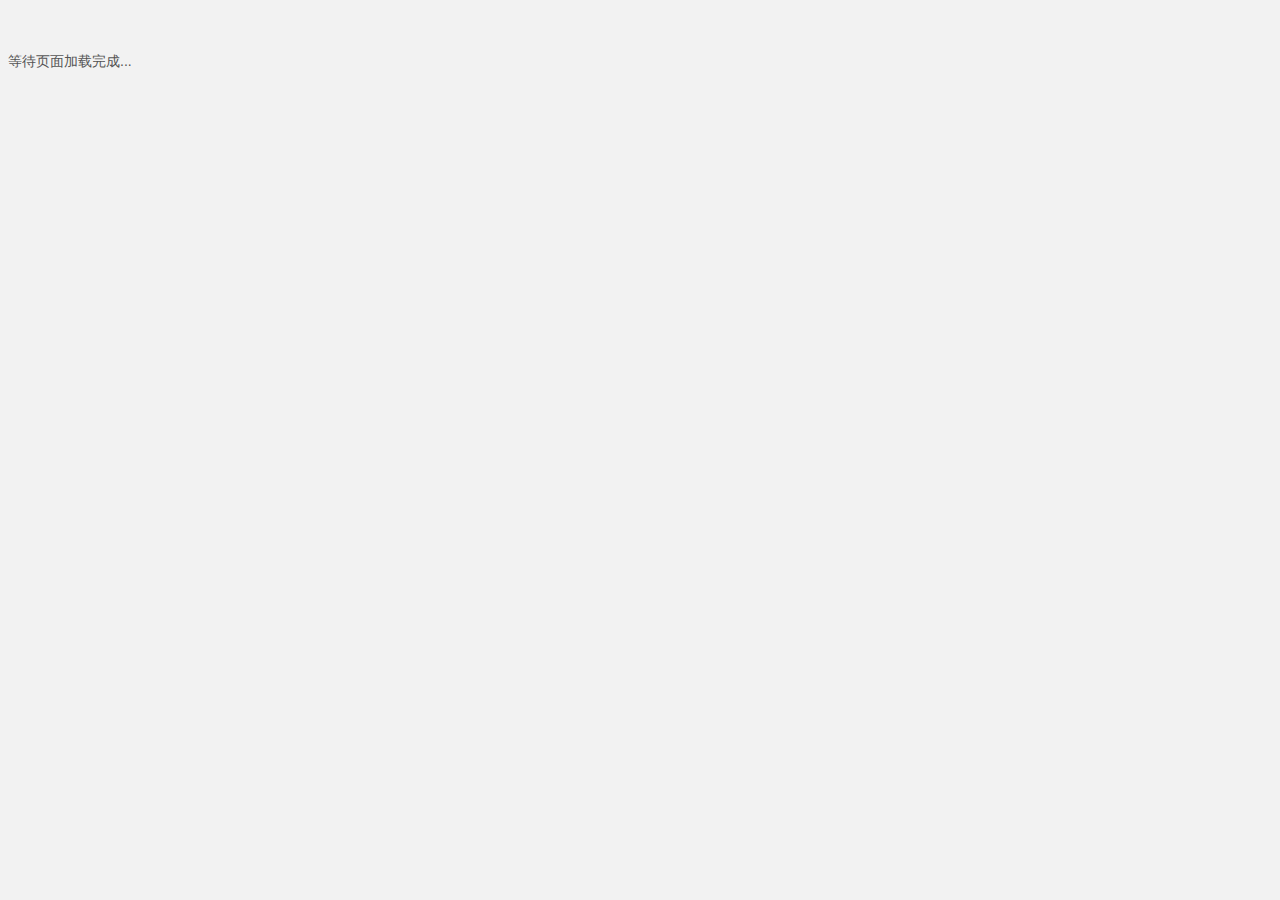
<file: loading.html>
<!DOCTYPE html>
<head>
    <meta charset="utf-8"/>
	<title>MrDoc 速记 Popup Page</title>
    <link rel="stylesheet" href="css/popup.css" />
</head>
<body>
    <div class="popupwrap">
    	<div class="content" id="content">
            <div class="top">
                <a href="https://mrdoc.zmister.com" class="logo" title="前往MrDoc" target="_blank">前往MrDoc</a>
                <div class="topcorner">
                    <a class="optionbtn" id="optionbtn" title="帮助"></a>
                    <a class="closebtn" id="closebtn" title="关闭"></a>
                </div>
            </div>
            <div class="loading-tips">
            	<div class="loading-tips">等待页面加载完成...</div>
            	<div class="progress-bar green stripes"><span style="width: 100%"></span></div>
            </div>
        </div>
    </div>
<script src="js/lib/jquery-2.1.1.min.js"></script>
<script src="js/loading.js"></script>
</body>
</html>
</file>
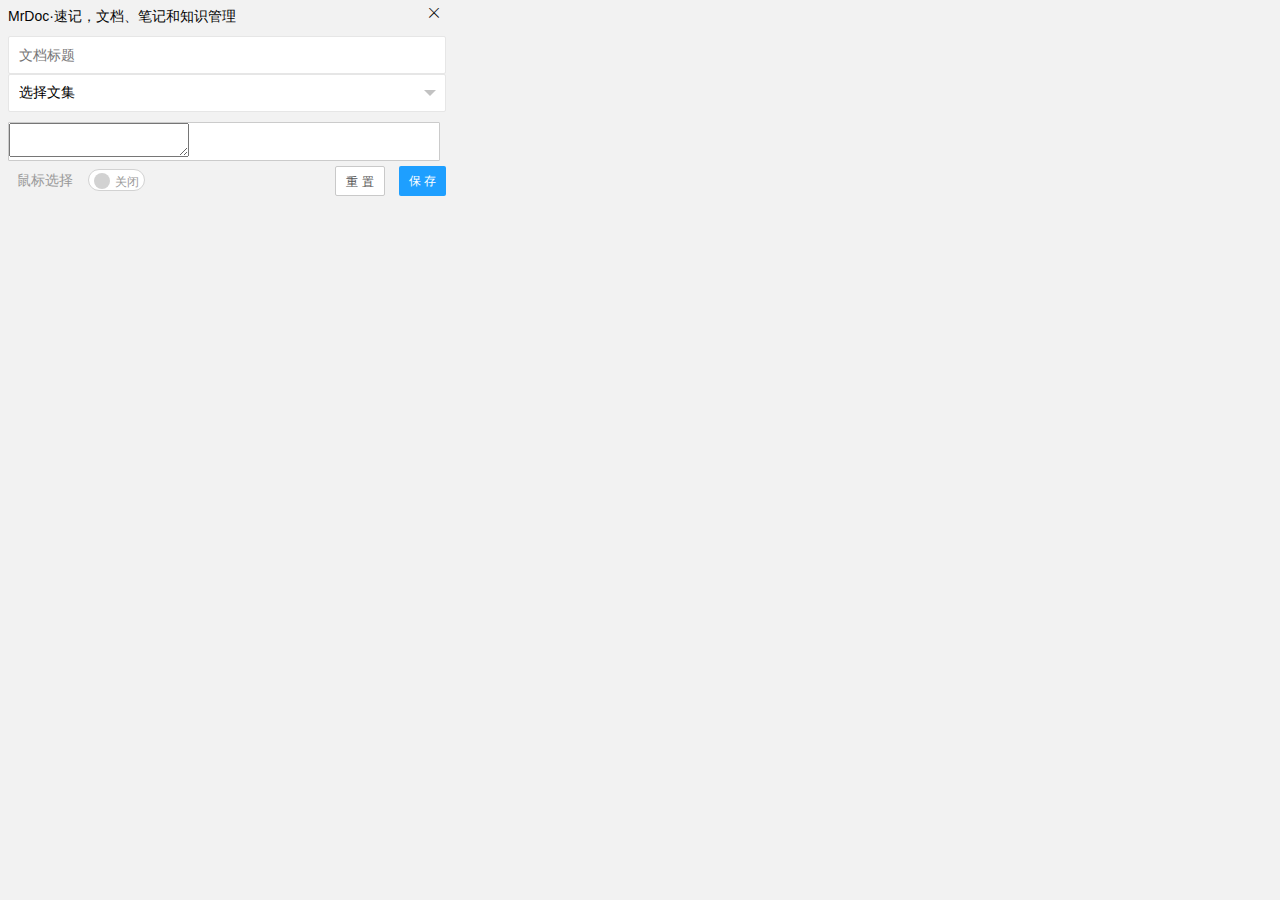
<file: popup.html>
<!DOCTYPE html>
<html>
    <head>
        <meta charset="utf-8">
        <title>
            MrDoc速记 Popup 页面
        </title>
        <link rel="stylesheet" href="layui/css/layui.css">
        <link rel="stylesheet" href="css/popup.css">

        <!-- markdown编辑器 -->
        <link rel="stylesheet" href="js/codemirror/lib/codemirror.css">
        <link rel="stylesheet" href="js/codemirror/theme/material.css">
        <link rel="stylesheet" href="js/codemirror/addon/dialog/dialog.css">
        <link rel="stylesheet" href="css/github-markdown.css">
        <link rel="stylesheet" href="css/prism.css">
    </head>
    <body>
        <div class="popupwrap">
            <div class="content layui-form" id="content">
                <div class="top">
                    <a href="http://mrdoc.zmister.com" title="MrDoc速记" target="_blank">MrDoc·速记，文档、笔记和知识管理</a>
                    <div class="topcorner">
                        <a class="closebtn icon-cross" id="closebtn" title="关闭">
                            <i class="layui-icon layui-icon-close"></i>
                        </a>
                    </div>
                </div>
                <div class="title">
                    <input placeholder="文档标题" id="titleinp" class="layui-input" title="文档标题">
                </div>
                <div class="not-selectable mrdoc-extra" id="mrdoc-extra">
					<div class="select">
						<select class="projects" id="projects" lay-search>
							<option value="0">选择文集</option>
						</select>
					</div>
                </div>
                <div class="notecontentwrap" id="notecontentwrap">
                    <textarea name="editor" id="editor"></textarea>
                </div>
                <div class="bottom">
                    <label class="layui-form-label" style="padding-left: 0;">鼠标选择</label>
                    <div class="layui-input-inline">
                    <input type="checkbox" id="mouse-select" lay-skin="switch" lay-text="开启|关闭"/>
                    </div>
                    <label style="float:right;margin-top: 5px;">
                    <a class="layui-btn layui-btn-primary layui-btn-sm" id="resetbtn" title="重置内容">重 置</a>
                    <a class="layui-btn layui-btn-normal layui-btn-sm" id="savebtn" title="保存文档">保 存</a>  
                    </label>
                </div>
            </div>
        </div>
    <script src="js/lib/jquery-2.1.1.min.js"></script>
    <script src="layui/layui.all.js"></script>
    <!-- markdown编辑器 -->
    <script src="js/codemirror/lib/codemirror.js"></script>
    <script src="js/codemirror/addon/edit/continuelist.js"></script>
    <script src="js/codemirror/addon/edit/matchbrackets.js"></script>
    <script src="js/codemirror/addon/edit/closebrackets.js"></script>
    <script src="js/codemirror/mode/markdown/markdown.js"></script>
    <script src="js/codemirror/keymap/sublime.js"></script>
    <script src="js/codemirror/addon/search/search.js"></script>
    <script src="js/codemirror/addon/search/searchcursor.js"></script>
    <script src="js/codemirror/addon/dialog/dialog.js"></script>
    <script src="js/codemirror/addon/comment/comment.js"></script>
    <script src="js/codemirror/addon/wrap/hardwrap.js"></script>
	<script src="js/lib/prism.js"></script>
	<script src="js/popup.js"></script>
</body>
</html>
</file>
<file: css/popup.css>
﻿
::-webkit-scrollbar{width:4px;height:4px;}
::-webkit-scrollbar:hover{width: 10px;height: 6px;}
::-webkit-scrollbar-thumb{border-radius:1px;background-color: #aaa}
::-webkit-scrollbar-thumb:hover{background-color: #999;}

@font-face {
    font-family: 'icomoon';
    src:url('fonts/icomoon.eot?-7801l6');
    src:url('fonts/icomoon.eot?#iefix-7801l6') format('embedded-opentype'),
        url('fonts/icomoon.woff?-7801l6') format('woff'),
        url('fonts/icomoon.ttf?-7801l6') format('truetype'),
        url('fonts/icomoon.svg?-7801l6#icomoon') format('svg');
    font-weight: normal;
    font-style: normal;
}

[class^="icon-"], [class*=" icon-"] {
    font-family: 'icomoon';
    speak: none;
    font-style: normal;
    font-weight: normal;
    font-variant: normal;
    text-transform: none;
    line-height: 1;

    /* Better Font Rendering =========== */
    -webkit-font-smoothing: antialiased;
    -moz-osx-font-smoothing: grayscale;
}

/* 开关样式 */
.layui-form-onswitch{
    border-color: #1E9FFF;
    background-color: #1E9FFF;
  }
/* select 选择器样式 */
.layui-form-select dl dd.layui-this {
    background-color: #1E9FFF;
    color: #fff;
}

* {
    -webkit-box-sizing: border-box;
    -moz-box-sizing: border-box;
    box-sizing: border-box;
}

body {
    background-color:#f2f2f2;
    color:#555;
    font-size:14px;
    font-family: "Helvetica Neue", Helvetica, Arial, 'Microsoft YaHei', sans-serif;
    overflow:hidden;
    padding:0;
    margin:0;
}

a, a:visited {
    color: rgb(5, 5, 5);
    text-decoration: none;
}

.not-selectable {
    -webkit-user-select: none;
    -moz-user-select: none;
    -ms-user-select: none;
    -o-user-select: none;
    user-select: none;
}

.content {
    width: 438px;
    margin:8px 0 0 8px;
}

.top {
    position:relative;
    padding-bottom: 10px;
}

.logo {
      background-position:-1px -1px;
      width:105px;
      height:32px;
      display:inline-block;
      text-indent:100%;
      white-space:nowrap;
      overflow:hidden;
}

.topcorner {
    position:absolute;
    right:0px;
    top:-8px;
    -webkit-user-select: none;
    -moz-user-select: none;
    -ms-user-select: none;
    -o-user-select: none;
    user-select: none;
}

.topcorner a {
    cursor: pointer;
    display: inline-block;
    height: 25px;
    width: 25px;
    line-height: 25px;
    text-align: center;
}
.topcorner .optionbtn { font-size: 12px; }

.topcorner .optionbtn:hover { color: #8ab833; }

.topcorner .closebtn { font-size: 16px; }

.topcorner .closebtn:hover { color: #8ab833; }

.mrdoc-utils {
    padding-right: 8px;
}

.mrdoc-auto-extract {
    display: none;
}

.titleinp {
    height: 35px;width: 432px;
    line-height: 24px;
    font-size: 18px;color: #000;
    margin: 10px 0;
    padding: 0 4px;
    background-color: #fff;
    border-radius: 1px;
    border: 1px solid #d9d9d9;
    border-top-color: #c0c0c0;
}

.titleinp:hover {
    border-color: #a0a0a0 #b9b9b9 #b9b9b9 #b9b9b9;
}

.titleinp:focus {
    outline: none;
    border: 1px solid black;
    box-shadow: inset 0px 1px 2px rgba(0,0,0,0.1);
}

.mrdoc-extra {
    position: relative;
    z-index: 1000004;
}

.select {
    margin: 0 0 10px;
    position: relative;
}

.projects{
    height: 24px;
}


.notecontentwrap{
    position:relative;
    width:432px;
    border: 1px solid #cbcbcb;
    border-radius: 1px;
    background-color:#fff;
}
.notecontentwrap:hover {
    border-color: #a0a0a0 #b9b9b9 #b9b9b9 #b9b9b9;
}

.notecontentwrap .notecontent{
    resize:none;
    border:0 none;
    outline:none;
    height:246px;
    padding:0;
    min-height:100px;
    max-height:440px;
    overflow:auto;
    width: 430px;
}
.notecontentwrap .notecontent img{
    max-width:100%;
}

.bottom{
    font-size:14px;
    -webkit-user-select:none;
    user-select:none;
    position:relative;
    color:#999;
}
.bottom .btn{
    position:absolute;
    color: #666;
    cursor: pointer;
    display: inline-block;
    padding: 3px 14px;
    vertical-align: middle;
    background-color: #fff;
    border: 1px solid #cbcbcb;
    border-radius: 2px;
    margin: 10px 5px 0 0;
}

.bottom .resetbtn{
    right:72px;
    background-color: #fafafa;
}
.bottom .savebtn{
    right:0;
    color: #fff;
    border-color: black;
    background-color: black;
}
.resetbtn:hover {
    background-color: #fff;
    border: 1px solid #c6c6c6;
    box-shadow: 0 1px 1px rgba(0,0,0,0.1);
}
.savebtn:hover{
    background-color: #666;
    border: 1px solid #666;
    box-shadow: 0 1px 1px rgba(0,0,0,0.1);
}
</file>
<file: layui/css/layui.css>
/** layui-v2.5.6 MIT License By https://www.layui.com */
 .layui-inline,img{display:inline-block;vertical-align:middle}h1,h2,h3,h4,h5,h6{font-weight:400}.layui-edge,.layui-header,.layui-inline,.layui-main{position:relative}.layui-body,.layui-edge,.layui-elip{overflow:hidden}.layui-btn,.layui-edge,.layui-inline,img{vertical-align:middle}.layui-btn,.layui-disabled,.layui-icon,.layui-unselect{-moz-user-select:none;-webkit-user-select:none;-ms-user-select:none}.layui-elip,.layui-form-checkbox span,.layui-form-pane .layui-form-label{text-overflow:ellipsis;white-space:nowrap}.layui-breadcrumb,.layui-tree-btnGroup{visibility:hidden}blockquote,body,button,dd,div,dl,dt,form,h1,h2,h3,h4,h5,h6,input,li,ol,p,pre,td,textarea,th,ul{margin:0;padding:0;-webkit-tap-highlight-color:rgba(0,0,0,0)}a:active,a:hover{outline:0}img{border:none}li{list-style:none}table{border-collapse:collapse;border-spacing:0}h4,h5,h6{font-size:100%}button,input,optgroup,option,select,textarea{font-family:inherit;font-size:inherit;font-style:inherit;font-weight:inherit;outline:0}pre{white-space:pre-wrap;white-space:-moz-pre-wrap;white-space:-pre-wrap;white-space:-o-pre-wrap;word-wrap:break-word}body{line-height:24px;font:14px Helvetica Neue,Helvetica,PingFang SC,Tahoma,Arial,sans-serif}hr{height:1px;margin:10px 0;border:0;clear:both}a{color:#333;text-decoration:none}a:hover{color:#777}a cite{font-style:normal;*cursor:pointer}.layui-border-box,.layui-border-box *{box-sizing:border-box}.layui-box,.layui-box *{box-sizing:content-box}.layui-clear{clear:both;*zoom:1}.layui-clear:after{content:'\20';clear:both;*zoom:1;display:block;height:0}.layui-inline{*display:inline;*zoom:1}.layui-edge{display:inline-block;width:0;height:0;border-width:6px;border-style:dashed;border-color:transparent}.layui-edge-top{top:-4px;border-bottom-color:#999;border-bottom-style:solid}.layui-edge-right{border-left-color:#999;border-left-style:solid}.layui-edge-bottom{top:2px;border-top-color:#999;border-top-style:solid}.layui-edge-left{border-right-color:#999;border-right-style:solid}.layui-disabled,.layui-disabled:hover{color:#d2d2d2!important;cursor:not-allowed!important}.layui-circle{border-radius:100%}.layui-show{display:block!important}.layui-hide{display:none!important}@font-face{font-family:layui-icon;src:url(../font/iconfont.eot?v=256);src:url(../font/iconfont.eot?v=256#iefix) format('embedded-opentype'),url(../font/iconfont.woff2?v=256) format('woff2'),url(../font/iconfont.woff?v=256) format('woff'),url(../font/iconfont.ttf?v=256) format('truetype'),url(../font/iconfont.svg?v=256#layui-icon) format('svg')}.layui-icon{font-family:layui-icon!important;font-size:16px;font-style:normal;-webkit-font-smoothing:antialiased;-moz-osx-font-smoothing:grayscale}.layui-icon-reply-fill:before{content:"\e611"}.layui-icon-set-fill:before{content:"\e614"}.layui-icon-menu-fill:before{content:"\e60f"}.layui-icon-search:before{content:"\e615"}.layui-icon-share:before{content:"\e641"}.layui-icon-set-sm:before{content:"\e620"}.layui-icon-engine:before{content:"\e628"}.layui-icon-close:before{content:"\1006"}.layui-icon-close-fill:before{content:"\1007"}.layui-icon-chart-screen:before{content:"\e629"}.layui-icon-star:before{content:"\e600"}.layui-icon-circle-dot:before{content:"\e617"}.layui-icon-chat:before{content:"\e606"}.layui-icon-release:before{content:"\e609"}.layui-icon-list:before{content:"\e60a"}.layui-icon-chart:before{content:"\e62c"}.layui-icon-ok-circle:before{content:"\1005"}.layui-icon-layim-theme:before{content:"\e61b"}.layui-icon-table:before{content:"\e62d"}.layui-icon-right:before{content:"\e602"}.layui-icon-left:before{content:"\e603"}.layui-icon-cart-simple:before{content:"\e698"}.layui-icon-face-cry:before{content:"\e69c"}.layui-icon-face-smile:before{content:"\e6af"}.layui-icon-survey:before{content:"\e6b2"}.layui-icon-tree:before{content:"\e62e"}.layui-icon-ie:before{content:"\e7bb"}.layui-icon-upload-circle:before{content:"\e62f"}.layui-icon-add-circle:before{content:"\e61f"}.layui-icon-download-circle:before{content:"\e601"}.layui-icon-templeate-1:before{content:"\e630"}.layui-icon-util:before{content:"\e631"}.layui-icon-face-surprised:before{content:"\e664"}.layui-icon-edit:before{content:"\e642"}.layui-icon-speaker:before{content:"\e645"}.layui-icon-down:before{content:"\e61a"}.layui-icon-file:before{content:"\e621"}.layui-icon-layouts:before{content:"\e632"}.layui-icon-rate-half:before{content:"\e6c9"}.layui-icon-add-circle-fine:before{content:"\e608"}.layui-icon-prev-circle:before{content:"\e633"}.layui-icon-read:before{content:"\e705"}.layui-icon-404:before{content:"\e61c"}.layui-icon-carousel:before{content:"\e634"}.layui-icon-help:before{content:"\e607"}.layui-icon-code-circle:before{content:"\e635"}.layui-icon-windows:before{content:"\e67f"}.layui-icon-water:before{content:"\e636"}.layui-icon-username:before{content:"\e66f"}.layui-icon-find-fill:before{content:"\e670"}.layui-icon-about:before{content:"\e60b"}.layui-icon-location:before{content:"\e715"}.layui-icon-up:before{content:"\e619"}.layui-icon-pause:before{content:"\e651"}.layui-icon-date:before{content:"\e637"}.layui-icon-layim-uploadfile:before{content:"\e61d"}.layui-icon-delete:before{content:"\e640"}.layui-icon-play:before{content:"\e652"}.layui-icon-top:before{content:"\e604"}.layui-icon-firefox:before{content:"\e686"}.layui-icon-friends:before{content:"\e612"}.layui-icon-refresh-3:before{content:"\e9aa"}.layui-icon-ok:before{content:"\e605"}.layui-icon-layer:before{content:"\e638"}.layui-icon-face-smile-fine:before{content:"\e60c"}.layui-icon-dollar:before{content:"\e659"}.layui-icon-group:before{content:"\e613"}.layui-icon-layim-download:before{content:"\e61e"}.layui-icon-picture-fine:before{content:"\e60d"}.layui-icon-link:before{content:"\e64c"}.layui-icon-diamond:before{content:"\e735"}.layui-icon-log:before{content:"\e60e"}.layui-icon-key:before{content:"\e683"}.layui-icon-rate-solid:before{content:"\e67a"}.layui-icon-fonts-del:before{content:"\e64f"}.layui-icon-unlink:before{content:"\e64d"}.layui-icon-fonts-clear:before{content:"\e639"}.layui-icon-triangle-r:before{content:"\e623"}.layui-icon-circle:before{content:"\e63f"}.layui-icon-radio:before{content:"\e643"}.layui-icon-align-center:before{content:"\e647"}.layui-icon-align-right:before{content:"\e648"}.layui-icon-align-left:before{content:"\e649"}.layui-icon-loading-1:before{content:"\e63e"}.layui-icon-return:before{content:"\e65c"}.layui-icon-fonts-strong:before{content:"\e62b"}.layui-icon-upload:before{content:"\e67c"}.layui-icon-dialogue:before{content:"\e63a"}.layui-icon-video:before{content:"\e6ed"}.layui-icon-headset:before{content:"\e6fc"}.layui-icon-cellphone-fine:before{content:"\e63b"}.layui-icon-add-1:before{content:"\e654"}.layui-icon-face-smile-b:before{content:"\e650"}.layui-icon-fonts-html:before{content:"\e64b"}.layui-icon-screen-full:before{content:"\e622"}.layui-icon-form:before{content:"\e63c"}.layui-icon-cart:before{content:"\e657"}.layui-icon-camera-fill:before{content:"\e65d"}.layui-icon-tabs:before{content:"\e62a"}.layui-icon-heart-fill:before{content:"\e68f"}.layui-icon-fonts-code:before{content:"\e64e"}.layui-icon-ios:before{content:"\e680"}.layui-icon-at:before{content:"\e687"}.layui-icon-fire:before{content:"\e756"}.layui-icon-set:before{content:"\e716"}.layui-icon-fonts-u:before{content:"\e646"}.layui-icon-triangle-d:before{content:"\e625"}.layui-icon-tips:before{content:"\e702"}.layui-icon-picture:before{content:"\e64a"}.layui-icon-more-vertical:before{content:"\e671"}.layui-icon-bluetooth:before{content:"\e689"}.layui-icon-flag:before{content:"\e66c"}.layui-icon-loading:before{content:"\e63d"}.layui-icon-fonts-i:before{content:"\e644"}.layui-icon-refresh-1:before{content:"\e666"}.layui-icon-rmb:before{content:"\e65e"}.layui-icon-addition:before{content:"\e624"}.layui-icon-home:before{content:"\e68e"}.layui-icon-time:before{content:"\e68d"}.layui-icon-user:before{content:"\e770"}.layui-icon-notice:before{content:"\e667"}.layui-icon-chrome:before{content:"\e68a"}.layui-icon-edge:before{content:"\e68b"}.layui-icon-login-weibo:before{content:"\e675"}.layui-icon-voice:before{content:"\e688"}.layui-icon-upload-drag:before{content:"\e681"}.layui-icon-login-qq:before{content:"\e676"}.layui-icon-snowflake:before{content:"\e6b1"}.layui-icon-heart:before{content:"\e68c"}.layui-icon-logout:before{content:"\e682"}.layui-icon-file-b:before{content:"\e655"}.layui-icon-template:before{content:"\e663"}.layui-icon-transfer:before{content:"\e691"}.layui-icon-auz:before{content:"\e672"}.layui-icon-console:before{content:"\e665"}.layui-icon-app:before{content:"\e653"}.layui-icon-prev:before{content:"\e65a"}.layui-icon-website:before{content:"\e7ae"}.layui-icon-next:before{content:"\e65b"}.layui-icon-component:before{content:"\e857"}.layui-icon-android:before{content:"\e684"}.layui-icon-more:before{content:"\e65f"}.layui-icon-login-wechat:before{content:"\e677"}.layui-icon-shrink-right:before{content:"\e668"}.layui-icon-spread-left:before{content:"\e66b"}.layui-icon-camera:before{content:"\e660"}.layui-icon-note:before{content:"\e66e"}.layui-icon-refresh:before{content:"\e669"}.layui-icon-female:before{content:"\e661"}.layui-icon-male:before{content:"\e662"}.layui-icon-screen-restore:before{content:"\e758"}.layui-icon-password:before{content:"\e673"}.layui-icon-senior:before{content:"\e674"}.layui-icon-theme:before{content:"\e66a"}.layui-icon-tread:before{content:"\e6c5"}.layui-icon-praise:before{content:"\e6c6"}.layui-icon-star-fill:before{content:"\e658"}.layui-icon-rate:before{content:"\e67b"}.layui-icon-template-1:before{content:"\e656"}.layui-icon-vercode:before{content:"\e679"}.layui-icon-service:before{content:"\e626"}.layui-icon-cellphone:before{content:"\e678"}.layui-icon-print:before{content:"\e66d"}.layui-icon-cols:before{content:"\e610"}.layui-icon-wifi:before{content:"\e7e0"}.layui-icon-export:before{content:"\e67d"}.layui-icon-rss:before{content:"\e808"}.layui-icon-slider:before{content:"\e714"}.layui-icon-email:before{content:"\e618"}.layui-icon-subtraction:before{content:"\e67e"}.layui-icon-mike:before{content:"\e6dc"}.layui-icon-light:before{content:"\e748"}.layui-icon-gift:before{content:"\e627"}.layui-icon-mute:before{content:"\e685"}.layui-icon-reduce-circle:before{content:"\e616"}.layui-icon-music:before{content:"\e690"}.layui-main{width:1140px;margin:0 auto}.layui-header{z-index:1000;height:60px}.layui-header a:hover{transition:all .5s;-webkit-transition:all .5s}.layui-side{position:fixed;left:0;top:0;bottom:0;z-index:999;width:200px;overflow-x:hidden}.layui-side-scroll{position:relative;width:220px;height:100%;overflow-x:hidden}.layui-body{position:absolute;left:200px;right:0;top:0;bottom:0;z-index:998;width:auto;overflow-y:auto;box-sizing:border-box}.layui-layout-body{overflow:hidden}.layui-layout-admin .layui-header{background-color:#23262E}.layui-layout-admin .layui-side{top:60px;width:200px;overflow-x:hidden}.layui-layout-admin .layui-body{position:fixed;top:60px;bottom:44px}.layui-layout-admin .layui-main{width:auto;margin:0 15px}.layui-layout-admin .layui-footer{position:fixed;left:200px;right:0;bottom:0;height:44px;line-height:44px;padding:0 15px;background-color:#eee}.layui-layout-admin .layui-logo{position:absolute;left:0;top:0;width:200px;height:100%;line-height:60px;text-align:center;color:#009688;font-size:16px}.layui-layout-admin .layui-header .layui-nav{background:0 0}.layui-layout-left{position:absolute!important;left:200px;top:0}.layui-layout-right{position:absolute!important;right:0;top:0}.layui-container{position:relative;margin:0 auto;padding:0 15px;box-sizing:border-box}.layui-fluid{position:relative;margin:0 auto;padding:0 15px}.layui-row:after,.layui-row:before{content:'';display:block;clear:both}.layui-col-lg1,.layui-col-lg10,.layui-col-lg11,.layui-col-lg12,.layui-col-lg2,.layui-col-lg3,.layui-col-lg4,.layui-col-lg5,.layui-col-lg6,.layui-col-lg7,.layui-col-lg8,.layui-col-lg9,.layui-col-md1,.layui-col-md10,.layui-col-md11,.layui-col-md12,.layui-col-md2,.layui-col-md3,.layui-col-md4,.layui-col-md5,.layui-col-md6,.layui-col-md7,.layui-col-md8,.layui-col-md9,.layui-col-sm1,.layui-col-sm10,.layui-col-sm11,.layui-col-sm12,.layui-col-sm2,.layui-col-sm3,.layui-col-sm4,.layui-col-sm5,.layui-col-sm6,.layui-col-sm7,.layui-col-sm8,.layui-col-sm9,.layui-col-xs1,.layui-col-xs10,.layui-col-xs11,.layui-col-xs12,.layui-col-xs2,.layui-col-xs3,.layui-col-xs4,.layui-col-xs5,.layui-col-xs6,.layui-col-xs7,.layui-col-xs8,.layui-col-xs9{position:relative;display:block;box-sizing:border-box}.layui-col-xs1,.layui-col-xs10,.layui-col-xs11,.layui-col-xs12,.layui-col-xs2,.layui-col-xs3,.layui-col-xs4,.layui-col-xs5,.layui-col-xs6,.layui-col-xs7,.layui-col-xs8,.layui-col-xs9{float:left}.layui-col-xs1{width:8.33333333%}.layui-col-xs2{width:16.66666667%}.layui-col-xs3{width:25%}.layui-col-xs4{width:33.33333333%}.layui-col-xs5{width:41.66666667%}.layui-col-xs6{width:50%}.layui-col-xs7{width:58.33333333%}.layui-col-xs8{width:66.66666667%}.layui-col-xs9{width:75%}.layui-col-xs10{width:83.33333333%}.layui-col-xs11{width:91.66666667%}.layui-col-xs12{width:100%}.layui-col-xs-offset1{margin-left:8.33333333%}.layui-col-xs-offset2{margin-left:16.66666667%}.layui-col-xs-offset3{margin-left:25%}.layui-col-xs-offset4{margin-left:33.33333333%}.layui-col-xs-offset5{margin-left:41.66666667%}.layui-col-xs-offset6{margin-left:50%}.layui-col-xs-offset7{margin-left:58.33333333%}.layui-col-xs-offset8{margin-left:66.66666667%}.layui-col-xs-offset9{margin-left:75%}.layui-col-xs-offset10{margin-left:83.33333333%}.layui-col-xs-offset11{margin-left:91.66666667%}.layui-col-xs-offset12{margin-left:100%}@media screen and (max-width:768px){.layui-hide-xs{display:none!important}.layui-show-xs-block{display:block!important}.layui-show-xs-inline{display:inline!important}.layui-show-xs-inline-block{display:inline-block!important}}@media screen and (min-width:768px){.layui-container{width:750px}.layui-hide-sm{display:none!important}.layui-show-sm-block{display:block!important}.layui-show-sm-inline{display:inline!important}.layui-show-sm-inline-block{display:inline-block!important}.layui-col-sm1,.layui-col-sm10,.layui-col-sm11,.layui-col-sm12,.layui-col-sm2,.layui-col-sm3,.layui-col-sm4,.layui-col-sm5,.layui-col-sm6,.layui-col-sm7,.layui-col-sm8,.layui-col-sm9{float:left}.layui-col-sm1{width:8.33333333%}.layui-col-sm2{width:16.66666667%}.layui-col-sm3{width:25%}.layui-col-sm4{width:33.33333333%}.layui-col-sm5{width:41.66666667%}.layui-col-sm6{width:50%}.layui-col-sm7{width:58.33333333%}.layui-col-sm8{width:66.66666667%}.layui-col-sm9{width:75%}.layui-col-sm10{width:83.33333333%}.layui-col-sm11{width:91.66666667%}.layui-col-sm12{width:100%}.layui-col-sm-offset1{margin-left:8.33333333%}.layui-col-sm-offset2{margin-left:16.66666667%}.layui-col-sm-offset3{margin-left:25%}.layui-col-sm-offset4{margin-left:33.33333333%}.layui-col-sm-offset5{margin-left:41.66666667%}.layui-col-sm-offset6{margin-left:50%}.layui-col-sm-offset7{margin-left:58.33333333%}.layui-col-sm-offset8{margin-left:66.66666667%}.layui-col-sm-offset9{margin-left:75%}.layui-col-sm-offset10{margin-left:83.33333333%}.layui-col-sm-offset11{margin-left:91.66666667%}.layui-col-sm-offset12{margin-left:100%}}@media screen and (min-width:992px){.layui-container{width:970px}.layui-hide-md{display:none!important}.layui-show-md-block{display:block!important}.layui-show-md-inline{display:inline!important}.layui-show-md-inline-block{display:inline-block!important}.layui-col-md1,.layui-col-md10,.layui-col-md11,.layui-col-md12,.layui-col-md2,.layui-col-md3,.layui-col-md4,.layui-col-md5,.layui-col-md6,.layui-col-md7,.layui-col-md8,.layui-col-md9{float:left}.layui-col-md1{width:8.33333333%}.layui-col-md2{width:16.66666667%}.layui-col-md3{width:25%}.layui-col-md4{width:33.33333333%}.layui-col-md5{width:41.66666667%}.layui-col-md6{width:50%}.layui-col-md7{width:58.33333333%}.layui-col-md8{width:66.66666667%}.layui-col-md9{width:75%}.layui-col-md10{width:83.33333333%}.layui-col-md11{width:91.66666667%}.layui-col-md12{width:100%}.layui-col-md-offset1{margin-left:8.33333333%}.layui-col-md-offset2{margin-left:16.66666667%}.layui-col-md-offset3{margin-left:25%}.layui-col-md-offset4{margin-left:33.33333333%}.layui-col-md-offset5{margin-left:41.66666667%}.layui-col-md-offset6{margin-left:50%}.layui-col-md-offset7{margin-left:58.33333333%}.layui-col-md-offset8{margin-left:66.66666667%}.layui-col-md-offset9{margin-left:75%}.layui-col-md-offset10{margin-left:83.33333333%}.layui-col-md-offset11{margin-left:91.66666667%}.layui-col-md-offset12{margin-left:100%}}@media screen and (min-width:1200px){.layui-container{width:1170px}.layui-hide-lg{display:none!important}.layui-show-lg-block{display:block!important}.layui-show-lg-inline{display:inline!important}.layui-show-lg-inline-block{display:inline-block!important}.layui-col-lg1,.layui-col-lg10,.layui-col-lg11,.layui-col-lg12,.layui-col-lg2,.layui-col-lg3,.layui-col-lg4,.layui-col-lg5,.layui-col-lg6,.layui-col-lg7,.layui-col-lg8,.layui-col-lg9{float:left}.layui-col-lg1{width:8.33333333%}.layui-col-lg2{width:16.66666667%}.layui-col-lg3{width:25%}.layui-col-lg4{width:33.33333333%}.layui-col-lg5{width:41.66666667%}.layui-col-lg6{width:50%}.layui-col-lg7{width:58.33333333%}.layui-col-lg8{width:66.66666667%}.layui-col-lg9{width:75%}.layui-col-lg10{width:83.33333333%}.layui-col-lg11{width:91.66666667%}.layui-col-lg12{width:100%}.layui-col-lg-offset1{margin-left:8.33333333%}.layui-col-lg-offset2{margin-left:16.66666667%}.layui-col-lg-offset3{margin-left:25%}.layui-col-lg-offset4{margin-left:33.33333333%}.layui-col-lg-offset5{margin-left:41.66666667%}.layui-col-lg-offset6{margin-left:50%}.layui-col-lg-offset7{margin-left:58.33333333%}.layui-col-lg-offset8{margin-left:66.66666667%}.layui-col-lg-offset9{margin-left:75%}.layui-col-lg-offset10{margin-left:83.33333333%}.layui-col-lg-offset11{margin-left:91.66666667%}.layui-col-lg-offset12{margin-left:100%}}.layui-col-space1{margin:-.5px}.layui-col-space1>*{padding:.5px}.layui-col-space2{margin:-1px}.layui-col-space2>*{padding:1px}.layui-col-space4{margin:-2px}.layui-col-space4>*{padding:2px}.layui-col-space5{margin:-2.5px}.layui-col-space5>*{padding:2.5px}.layui-col-space6{margin:-3px}.layui-col-space6>*{padding:3px}.layui-col-space8{margin:-4px}.layui-col-space8>*{padding:4px}.layui-col-space10{margin:-5px}.layui-col-space10>*{padding:5px}.layui-col-space12{margin:-6px}.layui-col-space12>*{padding:6px}.layui-col-space14{margin:-7px}.layui-col-space14>*{padding:7px}.layui-col-space15{margin:-7.5px}.layui-col-space15>*{padding:7.5px}.layui-col-space16{margin:-8px}.layui-col-space16>*{padding:8px}.layui-col-space18{margin:-9px}.layui-col-space18>*{padding:9px}.layui-col-space20{margin:-10px}.layui-col-space20>*{padding:10px}.layui-col-space22{margin:-11px}.layui-col-space22>*{padding:11px}.layui-col-space24{margin:-12px}.layui-col-space24>*{padding:12px}.layui-col-space25{margin:-12.5px}.layui-col-space25>*{padding:12.5px}.layui-col-space26{margin:-13px}.layui-col-space26>*{padding:13px}.layui-col-space28{margin:-14px}.layui-col-space28>*{padding:14px}.layui-col-space30{margin:-15px}.layui-col-space30>*{padding:15px}.layui-btn,.layui-input,.layui-select,.layui-textarea,.layui-upload-button{outline:0;-webkit-appearance:none;transition:all .3s;-webkit-transition:all .3s;box-sizing:border-box}.layui-elem-quote{margin-bottom:10px;padding:15px;line-height:22px;border-left:5px solid #009688;border-radius:0 2px 2px 0;background-color:#f2f2f2}.layui-quote-nm{border-style:solid;border-width:1px 1px 1px 5px;background:0 0}.layui-elem-field{margin-bottom:10px;padding:0;border-width:1px;border-style:solid}.layui-elem-field legend{margin-left:20px;padding:0 10px;font-size:20px;font-weight:300}.layui-field-title{margin:10px 0 20px;border-width:1px 0 0}.layui-field-box{padding:10px 15px}.layui-field-title .layui-field-box{padding:10px 0}.layui-progress{position:relative;height:6px;border-radius:20px;background-color:#e2e2e2}.layui-progress-bar{position:absolute;left:0;top:0;width:0;max-width:100%;height:6px;border-radius:20px;text-align:right;background-color:#5FB878;transition:all .3s;-webkit-transition:all .3s}.layui-progress-big,.layui-progress-big .layui-progress-bar{height:18px;line-height:18px}.layui-progress-text{position:relative;top:-20px;line-height:18px;font-size:12px;color:#666}.layui-progress-big .layui-progress-text{position:static;padding:0 10px;color:#fff}.layui-collapse{border-width:1px;border-style:solid;border-radius:2px}.layui-colla-content,.layui-colla-item{border-top-width:1px;border-top-style:solid}.layui-colla-item:first-child{border-top:none}.layui-colla-title{position:relative;height:42px;line-height:42px;padding:0 15px 0 35px;color:#333;background-color:#f2f2f2;cursor:pointer;font-size:14px;overflow:hidden}.layui-colla-content{display:none;padding:10px 15px;line-height:22px;color:#666}.layui-colla-icon{position:absolute;left:15px;top:0;font-size:14px}.layui-card{margin-bottom:15px;border-radius:2px;background-color:#fff;box-shadow:0 1px 2px 0 rgba(0,0,0,.05)}.layui-card:last-child{margin-bottom:0}.layui-card-header{position:relative;height:42px;line-height:42px;padding:0 15px;border-bottom:1px solid #f6f6f6;color:#333;border-radius:2px 2px 0 0;font-size:14px}.layui-bg-black,.layui-bg-blue,.layui-bg-cyan,.layui-bg-green,.layui-bg-orange,.layui-bg-red{color:#fff!important}.layui-card-body{position:relative;padding:10px 15px;line-height:24px}.layui-card-body[pad15]{padding:15px}.layui-card-body[pad20]{padding:20px}.layui-card-body .layui-table{margin:5px 0}.layui-card .layui-tab{margin:0}.layui-panel-window{position:relative;padding:15px;border-radius:0;border-top:5px solid #E6E6E6;background-color:#fff}.layui-auxiliar-moving{position:fixed;left:0;right:0;top:0;bottom:0;width:100%;height:100%;background:0 0;z-index:9999999999}.layui-form-label,.layui-form-mid,.layui-form-select,.layui-input-block,.layui-input-inline,.layui-textarea{position:relative}.layui-bg-red{background-color:#FF5722!important}.layui-bg-orange{background-color:#FFB800!important}.layui-bg-green{background-color:#009688!important}.layui-bg-cyan{background-color:#2F4056!important}.layui-bg-blue{background-color:#1E9FFF!important}.layui-bg-black{background-color:#393D49!important}.layui-bg-gray{background-color:#eee!important;color:#666!important}.layui-badge-rim,.layui-colla-content,.layui-colla-item,.layui-collapse,.layui-elem-field,.layui-form-pane .layui-form-item[pane],.layui-form-pane .layui-form-label,.layui-input,.layui-layedit,.layui-layedit-tool,.layui-quote-nm,.layui-select,.layui-tab-bar,.layui-tab-card,.layui-tab-title,.layui-tab-title .layui-this:after,.layui-textarea{border-color:#e6e6e6}.layui-timeline-item:before,hr{background-color:#e6e6e6}.layui-text{line-height:22px;font-size:14px;color:#666}.layui-text h1,.layui-text h2,.layui-text h3{font-weight:500;color:#333}.layui-text h1{font-size:30px}.layui-text h2{font-size:24px}.layui-text h3{font-size:18px}.layui-text a:not(.layui-btn){color:#01AAED}.layui-text a:not(.layui-btn):hover{text-decoration:underline}.layui-text ul{padding:5px 0 5px 15px}.layui-text ul li{margin-top:5px;list-style-type:disc}.layui-text em,.layui-word-aux{color:#999!important;padding:0 5px!important}.layui-btn{display:inline-block;height:38px;line-height:38px;padding:0 18px;background-color:#009688;color:#fff;white-space:nowrap;text-align:center;font-size:14px;border:none;border-radius:2px;cursor:pointer}.layui-btn:hover{opacity:.8;filter:alpha(opacity=80);color:#fff}.layui-btn:active{opacity:1;filter:alpha(opacity=100)}.layui-btn+.layui-btn{margin-left:10px}.layui-btn-container{font-size:0}.layui-btn-container .layui-btn{margin-right:10px;margin-bottom:10px}.layui-btn-container .layui-btn+.layui-btn{margin-left:0}.layui-table .layui-btn-container .layui-btn{margin-bottom:9px}.layui-btn-radius{border-radius:100px}.layui-btn .layui-icon{margin-right:3px;font-size:18px;vertical-align:bottom;vertical-align:middle\9}.layui-btn-primary{border:1px solid #C9C9C9;background-color:#fff;color:#555}.layui-btn-primary:hover{border-color:#009688;color:#333}.layui-btn-normal{background-color:#1E9FFF}.layui-btn-warm{background-color:#FFB800}.layui-btn-danger{background-color:#FF5722}.layui-btn-checked{background-color:#5FB878}.layui-btn-disabled,.layui-btn-disabled:active,.layui-btn-disabled:hover{border:1px solid #e6e6e6;background-color:#FBFBFB;color:#C9C9C9;cursor:not-allowed;opacity:1}.layui-btn-lg{height:44px;line-height:44px;padding:0 25px;font-size:16px}.layui-btn-sm{height:30px;line-height:30px;padding:0 10px;font-size:12px}.layui-btn-sm i{font-size:16px!important}.layui-btn-xs{height:22px;line-height:22px;padding:0 5px;font-size:12px}.layui-btn-xs i{font-size:14px!important}.layui-btn-group{display:inline-block;vertical-align:middle;font-size:0}.layui-btn-group .layui-btn{margin-left:0!important;margin-right:0!important;border-left:1px solid rgba(255,255,255,.5);border-radius:0}.layui-btn-group .layui-btn-primary{border-left:none}.layui-btn-group .layui-btn-primary:hover{border-color:#C9C9C9;color:#009688}.layui-btn-group .layui-btn:first-child{border-left:none;border-radius:2px 0 0 2px}.layui-btn-group .layui-btn-primary:first-child{border-left:1px solid #c9c9c9}.layui-btn-group .layui-btn:last-child{border-radius:0 2px 2px 0}.layui-btn-group .layui-btn+.layui-btn{margin-left:0}.layui-btn-group+.layui-btn-group{margin-left:10px}.layui-btn-fluid{width:100%}.layui-input,.layui-select,.layui-textarea{height:38px;line-height:1.3;line-height:38px\9;border-width:1px;border-style:solid;background-color:#fff;border-radius:2px}.layui-input::-webkit-input-placeholder,.layui-select::-webkit-input-placeholder,.layui-textarea::-webkit-input-placeholder{line-height:1.3}.layui-input,.layui-textarea{display:block;width:100%;padding-left:10px}.layui-input:hover,.layui-textarea:hover{border-color:#D2D2D2!important}.layui-input:focus,.layui-textarea:focus{border-color:#C9C9C9!important}.layui-textarea{min-height:100px;height:auto;line-height:20px;padding:6px 10px;resize:vertical}.layui-select{padding:0 10px}.layui-form input[type=checkbox],.layui-form input[type=radio],.layui-form select{display:none}.layui-form [lay-ignore]{display:initial}.layui-form-item{margin-bottom:15px;clear:both;*zoom:1}.layui-form-item:after{content:'\20';clear:both;*zoom:1;display:block;height:0}.layui-form-label{float:left;display:block;padding:9px 15px;width:80px;font-weight:400;line-height:20px;text-align:right}.layui-form-label-col{display:block;float:none;padding:9px 0;line-height:20px;text-align:left}.layui-form-item .layui-inline{margin-bottom:5px;margin-right:10px}.layui-input-block{margin-left:110px;min-height:36px}.layui-input-inline{display:inline-block;vertical-align:middle}.layui-form-item .layui-input-inline{float:left;width:190px;margin-right:10px}.layui-form-text .layui-input-inline{width:auto}.layui-form-mid{float:left;display:block;padding:9px 0!important;line-height:20px;margin-right:10px}.layui-form-danger+.layui-form-select .layui-input,.layui-form-danger:focus{border-color:#FF5722!important}.layui-form-select .layui-input{padding-right:30px;cursor:pointer}.layui-form-select .layui-edge{position:absolute;right:10px;top:50%;margin-top:-3px;cursor:pointer;border-width:6px;border-top-color:#c2c2c2;border-top-style:solid;transition:all .3s;-webkit-transition:all .3s}.layui-form-select dl{display:none;position:absolute;left:0;top:42px;padding:5px 0;z-index:899;min-width:100%;border:1px solid #d2d2d2;max-height:300px;overflow-y:auto;background-color:#fff;border-radius:2px;box-shadow:0 2px 4px rgba(0,0,0,.12);box-sizing:border-box}.layui-form-select dl dd,.layui-form-select dl dt{padding:0 10px;line-height:36px;white-space:nowrap;overflow:hidden;text-overflow:ellipsis}.layui-form-select dl dt{font-size:12px;color:#999}.layui-form-select dl dd{cursor:pointer}.layui-form-select dl dd:hover{background-color:#f2f2f2;-webkit-transition:.5s all;transition:.5s all}.layui-form-select .layui-select-group dd{padding-left:20px}.layui-form-select dl dd.layui-select-tips{padding-left:10px!important;color:#999}.layui-form-select dl dd.layui-this{background-color:#5FB878;color:#fff}.layui-form-checkbox,.layui-form-select dl dd.layui-disabled{background-color:#fff}.layui-form-selected dl{display:block}.layui-form-checkbox,.layui-form-checkbox *,.layui-form-switch{display:inline-block;vertical-align:middle}.layui-form-selected .layui-edge{margin-top:-9px;-webkit-transform:rotate(180deg);transform:rotate(180deg);margin-top:-3px\9}:root .layui-form-selected .layui-edge{margin-top:-9px\0/IE9}.layui-form-selectup dl{top:auto;bottom:42px}.layui-select-none{margin:5px 0;text-align:center;color:#999}.layui-select-disabled .layui-disabled{border-color:#eee!important}.layui-select-disabled .layui-edge{border-top-color:#d2d2d2}.layui-form-checkbox{position:relative;height:30px;line-height:30px;margin-right:10px;padding-right:30px;cursor:pointer;font-size:0;-webkit-transition:.1s linear;transition:.1s linear;box-sizing:border-box}.layui-form-checkbox span{padding:0 10px;height:100%;font-size:14px;border-radius:2px 0 0 2px;background-color:#d2d2d2;color:#fff;overflow:hidden}.layui-form-checkbox:hover span{background-color:#c2c2c2}.layui-form-checkbox i{position:absolute;right:0;top:0;width:30px;height:28px;border:1px solid #d2d2d2;border-left:none;border-radius:0 2px 2px 0;color:#fff;font-size:20px;text-align:center}.layui-form-checkbox:hover i{border-color:#c2c2c2;color:#c2c2c2}.layui-form-checked,.layui-form-checked:hover{border-color:#5FB878}.layui-form-checked span,.layui-form-checked:hover span{background-color:#5FB878}.layui-form-checked i,.layui-form-checked:hover i{color:#5FB878}.layui-form-item .layui-form-checkbox{margin-top:4px}.layui-form-checkbox[lay-skin=primary]{height:auto!important;line-height:normal!important;min-width:18px;min-height:18px;border:none!important;margin-right:0;padding-left:28px;padding-right:0;background:0 0}.layui-form-checkbox[lay-skin=primary] span{padding-left:0;padding-right:15px;line-height:18px;background:0 0;color:#666}.layui-form-checkbox[lay-skin=primary] i{right:auto;left:0;width:16px;height:16px;line-height:16px;border:1px solid #d2d2d2;font-size:12px;border-radius:2px;background-color:#fff;-webkit-transition:.1s linear;transition:.1s linear}.layui-form-checkbox[lay-skin=primary]:hover i{border-color:#5FB878;color:#fff}.layui-form-checked[lay-skin=primary] i{border-color:#5FB878!important;background-color:#5FB878;color:#fff}.layui-checkbox-disbaled[lay-skin=primary] span{background:0 0!important;color:#c2c2c2}.layui-checkbox-disbaled[lay-skin=primary]:hover i{border-color:#d2d2d2}.layui-form-item .layui-form-checkbox[lay-skin=primary]{margin-top:10px}.layui-form-switch{position:relative;height:22px;line-height:22px;min-width:35px;padding:0 5px;margin-top:8px;border:1px solid #d2d2d2;border-radius:20px;cursor:pointer;background-color:#fff;-webkit-transition:.1s linear;transition:.1s linear}.layui-form-switch i{position:absolute;left:5px;top:3px;width:16px;height:16px;border-radius:20px;background-color:#d2d2d2;-webkit-transition:.1s linear;transition:.1s linear}.layui-form-switch em{position:relative;top:0;width:25px;margin-left:21px;padding:0!important;text-align:center!important;color:#999!important;font-style:normal!important;font-size:12px}.layui-form-onswitch{border-color:#5FB878;background-color:#5FB878}.layui-checkbox-disbaled,.layui-checkbox-disbaled i{border-color:#e2e2e2!important}.layui-form-onswitch i{left:100%;margin-left:-21px;background-color:#fff}.layui-form-onswitch em{margin-left:5px;margin-right:21px;color:#fff!important}.layui-checkbox-disbaled span{background-color:#e2e2e2!important}.layui-checkbox-disbaled:hover i{color:#fff!important}[lay-radio]{display:none}.layui-form-radio,.layui-form-radio *{display:inline-block;vertical-align:middle}.layui-form-radio{line-height:28px;margin:6px 10px 0 0;padding-right:10px;cursor:pointer;font-size:0}.layui-form-radio *{font-size:14px}.layui-form-radio>i{margin-right:8px;font-size:22px;color:#c2c2c2}.layui-form-radio>i:hover,.layui-form-radioed>i{color:#5FB878}.layui-radio-disbaled>i{color:#e2e2e2!important}.layui-form-pane .layui-form-label{width:110px;padding:8px 15px;height:38px;line-height:20px;border-width:1px;border-style:solid;border-radius:2px 0 0 2px;text-align:center;background-color:#FBFBFB;overflow:hidden;box-sizing:border-box}.layui-form-pane .layui-input-inline{margin-left:-1px}.layui-form-pane .layui-input-block{margin-left:110px;left:-1px}.layui-form-pane .layui-input{border-radius:0 2px 2px 0}.layui-form-pane .layui-form-text .layui-form-label{float:none;width:100%;border-radius:2px;box-sizing:border-box;text-align:left}.layui-form-pane .layui-form-text .layui-input-inline{display:block;margin:0;top:-1px;clear:both}.layui-form-pane .layui-form-text .layui-input-block{margin:0;left:0;top:-1px}.layui-form-pane .layui-form-text .layui-textarea{min-height:100px;border-radius:0 0 2px 2px}.layui-form-pane .layui-form-checkbox{margin:4px 0 4px 10px}.layui-form-pane .layui-form-radio,.layui-form-pane .layui-form-switch{margin-top:6px;margin-left:10px}.layui-form-pane .layui-form-item[pane]{position:relative;border-width:1px;border-style:solid}.layui-form-pane .layui-form-item[pane] .layui-form-label{position:absolute;left:0;top:0;height:100%;border-width:0 1px 0 0}.layui-form-pane .layui-form-item[pane] .layui-input-inline{margin-left:110px}@media screen and (max-width:450px){.layui-form-item .layui-form-label{text-overflow:ellipsis;overflow:hidden;white-space:nowrap}.layui-form-item .layui-inline{display:block;margin-right:0;margin-bottom:20px;clear:both}.layui-form-item .layui-inline:after{content:'\20';clear:both;display:block;height:0}.layui-form-item .layui-input-inline{display:block;float:none;left:-3px;width:auto;margin:0 0 10px 112px}.layui-form-item .layui-input-inline+.layui-form-mid{margin-left:110px;top:-5px;padding:0}.layui-form-item .layui-form-checkbox{margin-right:5px;margin-bottom:5px}}.layui-layedit{border-width:1px;border-style:solid;border-radius:2px}.layui-layedit-tool{padding:3px 5px;border-bottom-width:1px;border-bottom-style:solid;font-size:0}.layedit-tool-fixed{position:fixed;top:0;border-top:1px solid #e2e2e2}.layui-layedit-tool .layedit-tool-mid,.layui-layedit-tool .layui-icon{display:inline-block;vertical-align:middle;text-align:center;font-size:14px}.layui-layedit-tool .layui-icon{position:relative;width:32px;height:30px;line-height:30px;margin:3px 5px;color:#777;cursor:pointer;border-radius:2px}.layui-layedit-tool .layui-icon:hover{color:#393D49}.layui-layedit-tool .layui-icon:active{color:#000}.layui-layedit-tool .layedit-tool-active{background-color:#e2e2e2;color:#000}.layui-layedit-tool .layui-disabled,.layui-layedit-tool .layui-disabled:hover{color:#d2d2d2;cursor:not-allowed}.layui-layedit-tool .layedit-tool-mid{width:1px;height:18px;margin:0 10px;background-color:#d2d2d2}.layedit-tool-html{width:50px!important;font-size:30px!important}.layedit-tool-b,.layedit-tool-code,.layedit-tool-help{font-size:16px!important}.layedit-tool-d,.layedit-tool-face,.layedit-tool-image,.layedit-tool-unlink{font-size:18px!important}.layedit-tool-image input{position:absolute;font-size:0;left:0;top:0;width:100%;height:100%;opacity:.01;filter:Alpha(opacity=1);cursor:pointer}.layui-layedit-iframe iframe{display:block;width:100%}#LAY_layedit_code{overflow:hidden}.layui-laypage{display:inline-block;*display:inline;*zoom:1;vertical-align:middle;margin:10px 0;font-size:0}.layui-laypage>a:first-child,.layui-laypage>a:first-child em{border-radius:2px 0 0 2px}.layui-laypage>a:last-child,.layui-laypage>a:last-child em{border-radius:0 2px 2px 0}.layui-laypage>:first-child{margin-left:0!important}.layui-laypage>:last-child{margin-right:0!important}.layui-laypage a,.layui-laypage button,.layui-laypage input,.layui-laypage select,.layui-laypage span{border:1px solid #e2e2e2}.layui-laypage a,.layui-laypage span{display:inline-block;*display:inline;*zoom:1;vertical-align:middle;padding:0 15px;height:28px;line-height:28px;margin:0 -1px 5px 0;background-color:#fff;color:#333;font-size:12px}.layui-flow-more a *,.layui-laypage input,.layui-table-view select[lay-ignore]{display:inline-block}.layui-laypage a:hover{color:#009688}.layui-laypage em{font-style:normal}.layui-laypage .layui-laypage-spr{color:#999;font-weight:700}.layui-laypage a{text-decoration:none}.layui-laypage .layui-laypage-curr{position:relative}.layui-laypage .layui-laypage-curr em{position:relative;color:#fff}.layui-laypage .layui-laypage-curr .layui-laypage-em{position:absolute;left:-1px;top:-1px;padding:1px;width:100%;height:100%;background-color:#009688}.layui-laypage-em{border-radius:2px}.layui-laypage-next em,.layui-laypage-prev em{font-family:Sim sun;font-size:16px}.layui-laypage .layui-laypage-count,.layui-laypage .layui-laypage-limits,.layui-laypage .layui-laypage-refresh,.layui-laypage .layui-laypage-skip{margin-left:10px;margin-right:10px;padding:0;border:none}.layui-laypage .layui-laypage-limits,.layui-laypage .layui-laypage-refresh{vertical-align:top}.layui-laypage .layui-laypage-refresh i{font-size:18px;cursor:pointer}.layui-laypage select{height:22px;padding:3px;border-radius:2px;cursor:pointer}.layui-laypage .layui-laypage-skip{height:30px;line-height:30px;color:#999}.layui-laypage button,.layui-laypage input{height:30px;line-height:30px;border-radius:2px;vertical-align:top;background-color:#fff;box-sizing:border-box}.layui-laypage input{width:40px;margin:0 10px;padding:0 3px;text-align:center}.layui-laypage input:focus,.layui-laypage select:focus{border-color:#009688!important}.layui-laypage button{margin-left:10px;padding:0 10px;cursor:pointer}.layui-table,.layui-table-view{margin:10px 0}.layui-flow-more{margin:10px 0;text-align:center;color:#999;font-size:14px}.layui-flow-more a{height:32px;line-height:32px}.layui-flow-more a *{vertical-align:top}.layui-flow-more a cite{padding:0 20px;border-radius:3px;background-color:#eee;color:#333;font-style:normal}.layui-flow-more a cite:hover{opacity:.8}.layui-flow-more a i{font-size:30px;color:#737383}.layui-table{width:100%;background-color:#fff;color:#666}.layui-table tr{transition:all .3s;-webkit-transition:all .3s}.layui-table th{text-align:left;font-weight:400}.layui-table tbody tr:hover,.layui-table thead tr,.layui-table-click,.layui-table-header,.layui-table-hover,.layui-table-mend,.layui-table-patch,.layui-table-tool,.layui-table-total,.layui-table-total tr,.layui-table[lay-even] tr:nth-child(even){background-color:#f2f2f2}.layui-table td,.layui-table th,.layui-table-col-set,.layui-table-fixed-r,.layui-table-grid-down,.layui-table-header,.layui-table-page,.layui-table-tips-main,.layui-table-tool,.layui-table-total,.layui-table-view,.layui-table[lay-skin=line],.layui-table[lay-skin=row]{border-width:1px;border-style:solid;border-color:#e6e6e6}.layui-table td,.layui-table th{position:relative;padding:9px 15px;min-height:20px;line-height:20px;font-size:14px}.layui-table[lay-skin=line] td,.layui-table[lay-skin=line] th{border-width:0 0 1px}.layui-table[lay-skin=row] td,.layui-table[lay-skin=row] th{border-width:0 1px 0 0}.layui-table[lay-skin=nob] td,.layui-table[lay-skin=nob] th{border:none}.layui-table img{max-width:100px}.layui-table[lay-size=lg] td,.layui-table[lay-size=lg] th{padding:15px 30px}.layui-table-view .layui-table[lay-size=lg] .layui-table-cell{height:40px;line-height:40px}.layui-table[lay-size=sm] td,.layui-table[lay-size=sm] th{font-size:12px;padding:5px 10px}.layui-table-view .layui-table[lay-size=sm] .layui-table-cell{height:20px;line-height:20px}.layui-table[lay-data]{display:none}.layui-table-box{position:relative;overflow:hidden}.layui-table-view .layui-table{position:relative;width:auto;margin:0}.layui-table-view .layui-table[lay-skin=line]{border-width:0 1px 0 0}.layui-table-view .layui-table[lay-skin=row]{border-width:0 0 1px}.layui-table-view .layui-table td,.layui-table-view .layui-table th{padding:5px 0;border-top:none;border-left:none}.layui-table-view .layui-table th.layui-unselect .layui-table-cell span{cursor:pointer}.layui-table-view .layui-table td{cursor:default}.layui-table-view .layui-table td[data-edit=text]{cursor:text}.layui-table-view .layui-form-checkbox[lay-skin=primary] i{width:18px;height:18px}.layui-table-view .layui-form-radio{line-height:0;padding:0}.layui-table-view .layui-form-radio>i{margin:0;font-size:20px}.layui-table-init{position:absolute;left:0;top:0;width:100%;height:100%;text-align:center;z-index:110}.layui-table-init .layui-icon{position:absolute;left:50%;top:50%;margin:-15px 0 0 -15px;font-size:30px;color:#c2c2c2}.layui-table-header{border-width:0 0 1px;overflow:hidden}.layui-table-header .layui-table{margin-bottom:-1px}.layui-table-tool .layui-inline[lay-event]{position:relative;width:26px;height:26px;padding:5px;line-height:16px;margin-right:10px;text-align:center;color:#333;border:1px solid #ccc;cursor:pointer;-webkit-transition:.5s all;transition:.5s all}.layui-table-tool .layui-inline[lay-event]:hover{border:1px solid #999}.layui-table-tool-temp{padding-right:120px}.layui-table-tool-self{position:absolute;right:17px;top:10px}.layui-table-tool .layui-table-tool-self .layui-inline[lay-event]{margin:0 0 0 10px}.layui-table-tool-panel{position:absolute;top:29px;left:-1px;padding:5px 0;min-width:150px;min-height:40px;border:1px solid #d2d2d2;text-align:left;overflow-y:auto;background-color:#fff;box-shadow:0 2px 4px rgba(0,0,0,.12)}.layui-table-cell,.layui-table-tool-panel li{overflow:hidden;text-overflow:ellipsis;white-space:nowrap}.layui-table-tool-panel li{padding:0 10px;line-height:30px;-webkit-transition:.5s all;transition:.5s all}.layui-table-tool-panel li .layui-form-checkbox[lay-skin=primary]{width:100%;padding-left:28px}.layui-table-tool-panel li:hover{background-color:#f2f2f2}.layui-table-tool-panel li .layui-form-checkbox[lay-skin=primary] i{position:absolute;left:0;top:0}.layui-table-tool-panel li .layui-form-checkbox[lay-skin=primary] span{padding:0}.layui-table-tool .layui-table-tool-self .layui-table-tool-panel{left:auto;right:-1px}.layui-table-col-set{position:absolute;right:0;top:0;width:20px;height:100%;border-width:0 0 0 1px;background-color:#fff}.layui-table-sort{width:10px;height:20px;margin-left:5px;cursor:pointer!important}.layui-table-sort .layui-edge{position:absolute;left:5px;border-width:5px}.layui-table-sort .layui-table-sort-asc{top:3px;border-top:none;border-bottom-style:solid;border-bottom-color:#b2b2b2}.layui-table-sort .layui-table-sort-asc:hover{border-bottom-color:#666}.layui-table-sort .layui-table-sort-desc{bottom:5px;border-bottom:none;border-top-style:solid;border-top-color:#b2b2b2}.layui-table-sort .layui-table-sort-desc:hover{border-top-color:#666}.layui-table-sort[lay-sort=asc] .layui-table-sort-asc{border-bottom-color:#000}.layui-table-sort[lay-sort=desc] .layui-table-sort-desc{border-top-color:#000}.layui-table-cell{height:28px;line-height:28px;padding:0 15px;position:relative;box-sizing:border-box}.layui-table-cell .layui-form-checkbox[lay-skin=primary]{top:-1px;padding:0}.layui-table-cell .layui-table-link{color:#01AAED}.laytable-cell-checkbox,.laytable-cell-numbers,.laytable-cell-radio,.laytable-cell-space{padding:0;text-align:center}.layui-table-body{position:relative;overflow:auto;margin-right:-1px;margin-bottom:-1px}.layui-table-body .layui-none{line-height:26px;padding:15px;text-align:center;color:#999}.layui-table-fixed{position:absolute;left:0;top:0;z-index:101}.layui-table-fixed .layui-table-body{overflow:hidden}.layui-table-fixed-l{box-shadow:0 -1px 8px rgba(0,0,0,.08)}.layui-table-fixed-r{left:auto;right:-1px;border-width:0 0 0 1px;box-shadow:-1px 0 8px rgba(0,0,0,.08)}.layui-table-fixed-r .layui-table-header{position:relative;overflow:visible}.layui-table-mend{position:absolute;right:-49px;top:0;height:100%;width:50px}.layui-table-tool{position:relative;z-index:890;width:100%;min-height:50px;line-height:30px;padding:10px 15px;border-width:0 0 1px}.layui-table-tool .layui-btn-container{margin-bottom:-10px}.layui-table-page,.layui-table-total{border-width:1px 0 0;margin-bottom:-1px;overflow:hidden}.layui-table-page{position:relative;width:100%;padding:7px 7px 0;height:41px;font-size:12px;white-space:nowrap}.layui-table-page>div{height:26px}.layui-table-page .layui-laypage{margin:0}.layui-table-page .layui-laypage a,.layui-table-page .layui-laypage span{height:26px;line-height:26px;margin-bottom:10px;border:none;background:0 0}.layui-table-page .layui-laypage a,.layui-table-page .layui-laypage span.layui-laypage-curr{padding:0 12px}.layui-table-page .layui-laypage span{margin-left:0;padding:0}.layui-table-page .layui-laypage .layui-laypage-prev{margin-left:-7px!important}.layui-table-page .layui-laypage .layui-laypage-curr .layui-laypage-em{left:0;top:0;padding:0}.layui-table-page .layui-laypage button,.layui-table-page .layui-laypage input{height:26px;line-height:26px}.layui-table-page .layui-laypage input{width:40px}.layui-table-page .layui-laypage button{padding:0 10px}.layui-table-page select{height:18px}.layui-table-patch .layui-table-cell{padding:0;width:30px}.layui-table-edit{position:absolute;left:0;top:0;width:100%;height:100%;padding:0 14px 1px;border-radius:0;box-shadow:1px 1px 20px rgba(0,0,0,.15)}.layui-table-edit:focus{border-color:#5FB878!important}select.layui-table-edit{padding:0 0 0 10px;border-color:#C9C9C9}.layui-table-view .layui-form-checkbox,.layui-table-view .layui-form-radio,.layui-table-view .layui-form-switch{top:0;margin:0;box-sizing:content-box}.layui-table-view .layui-form-checkbox{top:-1px;height:26px;line-height:26px}.layui-table-view .layui-form-checkbox i{height:26px}.layui-table-grid .layui-table-cell{overflow:visible}.layui-table-grid-down{position:absolute;top:0;right:0;width:26px;height:100%;padding:5px 0;border-width:0 0 0 1px;text-align:center;background-color:#fff;color:#999;cursor:pointer}.layui-table-grid-down .layui-icon{position:absolute;top:50%;left:50%;margin:-8px 0 0 -8px}.layui-table-grid-down:hover{background-color:#fbfbfb}body .layui-table-tips .layui-layer-content{background:0 0;padding:0;box-shadow:0 1px 6px rgba(0,0,0,.12)}.layui-table-tips-main{margin:-44px 0 0 -1px;max-height:150px;padding:8px 15px;font-size:14px;overflow-y:scroll;background-color:#fff;color:#666}.layui-table-tips-c{position:absolute;right:-3px;top:-13px;width:20px;height:20px;padding:3px;cursor:pointer;background-color:#666;border-radius:50%;color:#fff}.layui-table-tips-c:hover{background-color:#777}.layui-table-tips-c:before{position:relative;right:-2px}.layui-upload-file{display:none!important;opacity:.01;filter:Alpha(opacity=1)}.layui-upload-drag,.layui-upload-form,.layui-upload-wrap{display:inline-block}.layui-upload-list{margin:10px 0}.layui-upload-choose{padding:0 10px;color:#999}.layui-upload-drag{position:relative;padding:30px;border:1px dashed #e2e2e2;background-color:#fff;text-align:center;cursor:pointer;color:#999}.layui-upload-drag .layui-icon{font-size:50px;color:#009688}.layui-upload-drag[lay-over]{border-color:#009688}.layui-upload-iframe{position:absolute;width:0;height:0;border:0;visibility:hidden}.layui-upload-wrap{position:relative;vertical-align:middle}.layui-upload-wrap .layui-upload-file{display:block!important;position:absolute;left:0;top:0;z-index:10;font-size:100px;width:100%;height:100%;opacity:.01;filter:Alpha(opacity=1);cursor:pointer}.layui-transfer-active,.layui-transfer-box{display:inline-block;vertical-align:middle}.layui-transfer-box,.layui-transfer-header,.layui-transfer-search{border-width:0;border-style:solid;border-color:#e6e6e6}.layui-transfer-box{position:relative;border-width:1px;width:200px;height:360px;border-radius:2px;background-color:#fff}.layui-transfer-box .layui-form-checkbox{width:100%;margin:0!important}.layui-transfer-header{height:38px;line-height:38px;padding:0 10px;border-bottom-width:1px}.layui-transfer-search{position:relative;padding:10px;border-bottom-width:1px}.layui-transfer-search .layui-input{height:32px;padding-left:30px;font-size:12px}.layui-transfer-search .layui-icon-search{position:absolute;left:20px;top:50%;margin-top:-8px;color:#666}.layui-transfer-active{margin:0 15px}.layui-transfer-active .layui-btn{display:block;margin:0;padding:0 15px;background-color:#5FB878;border-color:#5FB878;color:#fff}.layui-transfer-active .layui-btn-disabled{background-color:#FBFBFB;border-color:#e6e6e6;color:#C9C9C9}.layui-transfer-active .layui-btn:first-child{margin-bottom:15px}.layui-transfer-active .layui-btn .layui-icon{margin:0;font-size:14px!important}.layui-transfer-data{padding:5px 0;overflow:auto}.layui-transfer-data li{height:32px;line-height:32px;padding:0 10px}.layui-transfer-data li:hover{background-color:#f2f2f2;transition:.5s all}.layui-transfer-data .layui-none{padding:15px 10px;text-align:center;color:#999}.layui-nav{position:relative;padding:0 20px;background-color:#393D49;color:#fff;border-radius:2px;font-size:0;box-sizing:border-box}.layui-nav *{font-size:14px}.layui-nav .layui-nav-item{position:relative;display:inline-block;*display:inline;*zoom:1;vertical-align:middle;line-height:60px}.layui-nav .layui-nav-item a{display:block;padding:0 20px;color:#fff;color:rgba(255,255,255,.7);transition:all .3s;-webkit-transition:all .3s}.layui-nav .layui-this:after,.layui-nav-bar,.layui-nav-tree .layui-nav-itemed:after{position:absolute;left:0;top:0;width:0;height:5px;background-color:#5FB878;transition:all .2s;-webkit-transition:all .2s}.layui-nav-bar{z-index:1000}.layui-nav .layui-nav-item a:hover,.layui-nav .layui-this a{color:#fff}.layui-nav .layui-this:after{content:'';top:auto;bottom:0;width:100%}.layui-nav-img{width:30px;height:30px;margin-right:10px;border-radius:50%}.layui-nav .layui-nav-more{content:'';width:0;height:0;border-style:solid dashed dashed;border-color:#fff transparent transparent;overflow:hidden;cursor:pointer;transition:all .2s;-webkit-transition:all .2s;position:absolute;top:50%;right:3px;margin-top:-3px;border-width:6px;border-top-color:rgba(255,255,255,.7)}.layui-nav .layui-nav-mored,.layui-nav-itemed>a .layui-nav-more{margin-top:-9px;border-style:dashed dashed solid;border-color:transparent transparent #fff}.layui-nav-child{display:none;position:absolute;left:0;top:65px;min-width:100%;line-height:36px;padding:5px 0;box-shadow:0 2px 4px rgba(0,0,0,.12);border:1px solid #d2d2d2;background-color:#fff;z-index:100;border-radius:2px;white-space:nowrap}.layui-nav .layui-nav-child a{color:#333}.layui-nav .layui-nav-child a:hover{background-color:#f2f2f2;color:#000}.layui-nav-child dd{position:relative}.layui-nav .layui-nav-child dd.layui-this a,.layui-nav-child dd.layui-this{background-color:#5FB878;color:#fff}.layui-nav-child dd.layui-this:after{display:none}.layui-nav-tree{width:200px;padding:0}.layui-nav-tree .layui-nav-item{display:block;width:100%;line-height:45px}.layui-nav-tree .layui-nav-item a{position:relative;height:45px;line-height:45px;text-overflow:ellipsis;overflow:hidden;white-space:nowrap}.layui-nav-tree .layui-nav-item a:hover{background-color:#4E5465}.layui-nav-tree .layui-nav-bar{width:5px;height:0;background-color:#009688}.layui-nav-tree .layui-nav-child dd.layui-this,.layui-nav-tree .layui-nav-child dd.layui-this a,.layui-nav-tree .layui-this,.layui-nav-tree .layui-this>a,.layui-nav-tree .layui-this>a:hover{background-color:#009688;color:#fff}.layui-nav-tree .layui-this:after{display:none}.layui-nav-itemed>a,.layui-nav-tree .layui-nav-title a,.layui-nav-tree .layui-nav-title a:hover{color:#fff!important}.layui-nav-tree .layui-nav-child{position:relative;z-index:0;top:0;border:none;box-shadow:none}.layui-nav-tree .layui-nav-child a{height:40px;line-height:40px;color:#fff;color:rgba(255,255,255,.7)}.layui-nav-tree .layui-nav-child,.layui-nav-tree .layui-nav-child a:hover{background:0 0;color:#fff}.layui-nav-tree .layui-nav-more{right:10px}.layui-nav-itemed>.layui-nav-child{display:block;padding:0;background-color:rgba(0,0,0,.3)!important}.layui-nav-itemed>.layui-nav-child>.layui-this>.layui-nav-child{display:block}.layui-nav-side{position:fixed;top:0;bottom:0;left:0;overflow-x:hidden;z-index:999}.layui-bg-blue .layui-nav-bar,.layui-bg-blue .layui-nav-itemed:after,.layui-bg-blue .layui-this:after{background-color:#93D1FF}.layui-bg-blue .layui-nav-child dd.layui-this{background-color:#1E9FFF}.layui-bg-blue .layui-nav-itemed>a,.layui-nav-tree.layui-bg-blue .layui-nav-title a,.layui-nav-tree.layui-bg-blue .layui-nav-title a:hover{background-color:#007DDB!important}.layui-breadcrumb{font-size:0}.layui-breadcrumb>*{font-size:14px}.layui-breadcrumb a{color:#999!important}.layui-breadcrumb a:hover{color:#5FB878!important}.layui-breadcrumb a cite{color:#666;font-style:normal}.layui-breadcrumb span[lay-separator]{margin:0 10px;color:#999}.layui-tab{margin:10px 0;text-align:left!important}.layui-tab[overflow]>.layui-tab-title{overflow:hidden}.layui-tab-title{position:relative;left:0;height:40px;white-space:nowrap;font-size:0;border-bottom-width:1px;border-bottom-style:solid;transition:all .2s;-webkit-transition:all .2s}.layui-tab-title li{display:inline-block;*display:inline;*zoom:1;vertical-align:middle;font-size:14px;transition:all .2s;-webkit-transition:all .2s;position:relative;line-height:40px;min-width:65px;padding:0 15px;text-align:center;cursor:pointer}.layui-tab-title li a{display:block}.layui-tab-title .layui-this{color:#000}.layui-tab-title .layui-this:after{position:absolute;left:0;top:0;content:'';width:100%;height:41px;border-width:1px;border-style:solid;border-bottom-color:#fff;border-radius:2px 2px 0 0;box-sizing:border-box;pointer-events:none}.layui-tab-bar{position:absolute;right:0;top:0;z-index:10;width:30px;height:39px;line-height:39px;border-width:1px;border-style:solid;border-radius:2px;text-align:center;background-color:#fff;cursor:pointer}.layui-tab-bar .layui-icon{position:relative;display:inline-block;top:3px;transition:all .3s;-webkit-transition:all .3s}.layui-tab-item{display:none}.layui-tab-more{padding-right:30px;height:auto!important;white-space:normal!important}.layui-tab-more li.layui-this:after{border-bottom-color:#e2e2e2;border-radius:2px}.layui-tab-more .layui-tab-bar .layui-icon{top:-2px;top:3px\9;-webkit-transform:rotate(180deg);transform:rotate(180deg)}:root .layui-tab-more .layui-tab-bar .layui-icon{top:-2px\0/IE9}.layui-tab-content{padding:10px}.layui-tab-title li .layui-tab-close{position:relative;display:inline-block;width:18px;height:18px;line-height:20px;margin-left:8px;top:1px;text-align:center;font-size:14px;color:#c2c2c2;transition:all .2s;-webkit-transition:all .2s}.layui-tab-title li .layui-tab-close:hover{border-radius:2px;background-color:#FF5722;color:#fff}.layui-tab-brief>.layui-tab-title .layui-this{color:#009688}.layui-tab-brief>.layui-tab-more li.layui-this:after,.layui-tab-brief>.layui-tab-title .layui-this:after{border:none;border-radius:0;border-bottom:2px solid #5FB878}.layui-tab-brief[overflow]>.layui-tab-title .layui-this:after{top:-1px}.layui-tab-card{border-width:1px;border-style:solid;border-radius:2px;box-shadow:0 2px 5px 0 rgba(0,0,0,.1)}.layui-tab-card>.layui-tab-title{background-color:#f2f2f2}.layui-tab-card>.layui-tab-title li{margin-right:-1px;margin-left:-1px}.layui-tab-card>.layui-tab-title .layui-this{background-color:#fff}.layui-tab-card>.layui-tab-title .layui-this:after{border-top:none;border-width:1px;border-bottom-color:#fff}.layui-tab-card>.layui-tab-title .layui-tab-bar{height:40px;line-height:40px;border-radius:0;border-top:none;border-right:none}.layui-tab-card>.layui-tab-more .layui-this{background:0 0;color:#5FB878}.layui-tab-card>.layui-tab-more .layui-this:after{border:none}.layui-timeline{padding-left:5px}.layui-timeline-item{position:relative;padding-bottom:20px}.layui-timeline-axis{position:absolute;left:-5px;top:0;z-index:10;width:20px;height:20px;line-height:20px;background-color:#fff;color:#5FB878;border-radius:50%;text-align:center;cursor:pointer}.layui-timeline-axis:hover{color:#FF5722}.layui-timeline-item:before{content:'';position:absolute;left:5px;top:0;z-index:0;width:1px;height:100%}.layui-timeline-item:last-child:before{display:none}.layui-timeline-item:first-child:before{display:block}.layui-timeline-content{padding-left:25px}.layui-timeline-title{position:relative;margin-bottom:10px}.layui-badge,.layui-badge-dot,.layui-badge-rim{position:relative;display:inline-block;padding:0 6px;font-size:12px;text-align:center;background-color:#FF5722;color:#fff;border-radius:2px}.layui-badge{height:18px;line-height:18px}.layui-badge-dot{width:8px;height:8px;padding:0;border-radius:50%}.layui-badge-rim{height:18px;line-height:18px;border-width:1px;border-style:solid;background-color:#fff;color:#666}.layui-btn .layui-badge,.layui-btn .layui-badge-dot{margin-left:5px}.layui-nav .layui-badge,.layui-nav .layui-badge-dot{position:absolute;top:50%;margin:-8px 6px 0}.layui-tab-title .layui-badge,.layui-tab-title .layui-badge-dot{left:5px;top:-2px}.layui-carousel{position:relative;left:0;top:0;background-color:#f8f8f8}.layui-carousel>[carousel-item]{position:relative;width:100%;height:100%;overflow:hidden}.layui-carousel>[carousel-item]:before{position:absolute;content:'\e63d';left:50%;top:50%;width:100px;line-height:20px;margin:-10px 0 0 -50px;text-align:center;color:#c2c2c2;font-family:layui-icon!important;font-size:30px;font-style:normal;-webkit-font-smoothing:antialiased;-moz-osx-font-smoothing:grayscale}.layui-carousel>[carousel-item]>*{display:none;position:absolute;left:0;top:0;width:100%;height:100%;background-color:#f8f8f8;transition-duration:.3s;-webkit-transition-duration:.3s}.layui-carousel-updown>*{-webkit-transition:.3s ease-in-out up;transition:.3s ease-in-out up}.layui-carousel-arrow{display:none\9;opacity:0;position:absolute;left:10px;top:50%;margin-top:-18px;width:36px;height:36px;line-height:36px;text-align:center;font-size:20px;border:0;border-radius:50%;background-color:rgba(0,0,0,.2);color:#fff;-webkit-transition-duration:.3s;transition-duration:.3s;cursor:pointer}.layui-carousel-arrow[lay-type=add]{left:auto!important;right:10px}.layui-carousel:hover .layui-carousel-arrow[lay-type=add],.layui-carousel[lay-arrow=always] .layui-carousel-arrow[lay-type=add]{right:20px}.layui-carousel[lay-arrow=always] .layui-carousel-arrow{opacity:1;left:20px}.layui-carousel[lay-arrow=none] .layui-carousel-arrow{display:none}.layui-carousel-arrow:hover,.layui-carousel-ind ul:hover{background-color:rgba(0,0,0,.35)}.layui-carousel:hover .layui-carousel-arrow{display:block\9;opacity:1;left:20px}.layui-carousel-ind{position:relative;top:-35px;width:100%;line-height:0!important;text-align:center;font-size:0}.layui-carousel[lay-indicator=outside]{margin-bottom:30px}.layui-carousel[lay-indicator=outside] .layui-carousel-ind{top:10px}.layui-carousel[lay-indicator=outside] .layui-carousel-ind ul{background-color:rgba(0,0,0,.5)}.layui-carousel[lay-indicator=none] .layui-carousel-ind{display:none}.layui-carousel-ind ul{display:inline-block;padding:5px;background-color:rgba(0,0,0,.2);border-radius:10px;-webkit-transition-duration:.3s;transition-duration:.3s}.layui-carousel-ind li{display:inline-block;width:10px;height:10px;margin:0 3px;font-size:14px;background-color:#e2e2e2;background-color:rgba(255,255,255,.5);border-radius:50%;cursor:pointer;-webkit-transition-duration:.3s;transition-duration:.3s}.layui-carousel-ind li:hover{background-color:rgba(255,255,255,.7)}.layui-carousel-ind li.layui-this{background-color:#fff}.layui-carousel>[carousel-item]>.layui-carousel-next,.layui-carousel>[carousel-item]>.layui-carousel-prev,.layui-carousel>[carousel-item]>.layui-this{display:block}.layui-carousel>[carousel-item]>.layui-this{left:0}.layui-carousel>[carousel-item]>.layui-carousel-prev{left:-100%}.layui-carousel>[carousel-item]>.layui-carousel-next{left:100%}.layui-carousel>[carousel-item]>.layui-carousel-next.layui-carousel-left,.layui-carousel>[carousel-item]>.layui-carousel-prev.layui-carousel-right{left:0}.layui-carousel>[carousel-item]>.layui-this.layui-carousel-left{left:-100%}.layui-carousel>[carousel-item]>.layui-this.layui-carousel-right{left:100%}.layui-carousel[lay-anim=updown] .layui-carousel-arrow{left:50%!important;top:20px;margin:0 0 0 -18px}.layui-carousel[lay-anim=updown]>[carousel-item]>*,.layui-carousel[lay-anim=fade]>[carousel-item]>*{left:0!important}.layui-carousel[lay-anim=updown] .layui-carousel-arrow[lay-type=add]{top:auto!important;bottom:20px}.layui-carousel[lay-anim=updown] .layui-carousel-ind{position:absolute;top:50%;right:20px;width:auto;height:auto}.layui-carousel[lay-anim=updown] .layui-carousel-ind ul{padding:3px 5px}.layui-carousel[lay-anim=updown] .layui-carousel-ind li{display:block;margin:6px 0}.layui-carousel[lay-anim=updown]>[carousel-item]>.layui-this{top:0}.layui-carousel[lay-anim=updown]>[carousel-item]>.layui-carousel-prev{top:-100%}.layui-carousel[lay-anim=updown]>[carousel-item]>.layui-carousel-next{top:100%}.layui-carousel[lay-anim=updown]>[carousel-item]>.layui-carousel-next.layui-carousel-left,.layui-carousel[lay-anim=updown]>[carousel-item]>.layui-carousel-prev.layui-carousel-right{top:0}.layui-carousel[lay-anim=updown]>[carousel-item]>.layui-this.layui-carousel-left{top:-100%}.layui-carousel[lay-anim=updown]>[carousel-item]>.layui-this.layui-carousel-right{top:100%}.layui-carousel[lay-anim=fade]>[carousel-item]>.layui-carousel-next,.layui-carousel[lay-anim=fade]>[carousel-item]>.layui-carousel-prev{opacity:0}.layui-carousel[lay-anim=fade]>[carousel-item]>.layui-carousel-next.layui-carousel-left,.layui-carousel[lay-anim=fade]>[carousel-item]>.layui-carousel-prev.layui-carousel-right{opacity:1}.layui-carousel[lay-anim=fade]>[carousel-item]>.layui-this.layui-carousel-left,.layui-carousel[lay-anim=fade]>[carousel-item]>.layui-this.layui-carousel-right{opacity:0}.layui-fixbar{position:fixed;right:15px;bottom:15px;z-index:999999}.layui-fixbar li{width:50px;height:50px;line-height:50px;margin-bottom:1px;text-align:center;cursor:pointer;font-size:30px;background-color:#9F9F9F;color:#fff;border-radius:2px;opacity:.95}.layui-fixbar li:hover{opacity:.85}.layui-fixbar li:active{opacity:1}.layui-fixbar .layui-fixbar-top{display:none;font-size:40px}body .layui-util-face{border:none;background:0 0}body .layui-util-face .layui-layer-content{padding:0;background-color:#fff;color:#666;box-shadow:none}.layui-util-face .layui-layer-TipsG{display:none}.layui-util-face ul{position:relative;width:372px;padding:10px;border:1px solid #D9D9D9;background-color:#fff;box-shadow:0 0 20px rgba(0,0,0,.2)}.layui-util-face ul li{cursor:pointer;float:left;border:1px solid #e8e8e8;height:22px;width:26px;overflow:hidden;margin:-1px 0 0 -1px;padding:4px 2px;text-align:center}.layui-util-face ul li:hover{position:relative;z-index:2;border:1px solid #eb7350;background:#fff9ec}.layui-code{position:relative;margin:10px 0;padding:15px;line-height:20px;border:1px solid #ddd;border-left-width:6px;background-color:#F2F2F2;color:#333;font-family:Courier New;font-size:12px}.layui-rate,.layui-rate *{display:inline-block;vertical-align:middle}.layui-rate{padding:10px 5px 10px 0;font-size:0}.layui-rate li i.layui-icon{font-size:20px;color:#FFB800;margin-right:5px;transition:all .3s;-webkit-transition:all .3s}.layui-rate li i:hover{cursor:pointer;transform:scale(1.12);-webkit-transform:scale(1.12)}.layui-rate[readonly] li i:hover{cursor:default;transform:scale(1)}.layui-colorpicker{width:26px;height:26px;border:1px solid #e6e6e6;padding:5px;border-radius:2px;line-height:24px;display:inline-block;cursor:pointer;transition:all .3s;-webkit-transition:all .3s}.layui-colorpicker:hover{border-color:#d2d2d2}.layui-colorpicker.layui-colorpicker-lg{width:34px;height:34px;line-height:32px}.layui-colorpicker.layui-colorpicker-sm{width:24px;height:24px;line-height:22px}.layui-colorpicker.layui-colorpicker-xs{width:22px;height:22px;line-height:20px}.layui-colorpicker-trigger-bgcolor{display:block;background:url([data-uri]);border-radius:2px}.layui-colorpicker-trigger-span{display:block;height:100%;box-sizing:border-box;border:1px solid rgba(0,0,0,.15);border-radius:2px;text-align:center}.layui-colorpicker-trigger-i{display:inline-block;color:#FFF;font-size:12px}.layui-colorpicker-trigger-i.layui-icon-close{color:#999}.layui-colorpicker-main{position:absolute;z-index:66666666;width:280px;padding:7px;background:#FFF;border:1px solid #d2d2d2;border-radius:2px;box-shadow:0 2px 4px rgba(0,0,0,.12)}.layui-colorpicker-main-wrapper{height:180px;position:relative}.layui-colorpicker-basis{width:260px;height:100%;position:relative}.layui-colorpicker-basis-white{width:100%;height:100%;position:absolute;top:0;left:0;background:linear-gradient(90deg,#FFF,hsla(0,0%,100%,0))}.layui-colorpicker-basis-black{width:100%;height:100%;position:absolute;top:0;left:0;background:linear-gradient(0deg,#000,transparent)}.layui-colorpicker-basis-cursor{width:10px;height:10px;border:1px solid #FFF;border-radius:50%;position:absolute;top:-3px;right:-3px;cursor:pointer}.layui-colorpicker-side{position:absolute;top:0;right:0;width:12px;height:100%;background:linear-gradient(red,#FF0,#0F0,#0FF,#00F,#F0F,red)}.layui-colorpicker-side-slider{width:100%;height:5px;box-shadow:0 0 1px #888;box-sizing:border-box;background:#FFF;border-radius:1px;border:1px solid #f0f0f0;cursor:pointer;position:absolute;left:0}.layui-colorpicker-main-alpha{display:none;height:12px;margin-top:7px;background:url([data-uri])}.layui-colorpicker-alpha-bgcolor{height:100%;position:relative}.layui-colorpicker-alpha-slider{width:5px;height:100%;box-shadow:0 0 1px #888;box-sizing:border-box;background:#FFF;border-radius:1px;border:1px solid #f0f0f0;cursor:pointer;position:absolute;top:0}.layui-colorpicker-main-pre{padding-top:7px;font-size:0}.layui-colorpicker-pre{width:20px;height:20px;border-radius:2px;display:inline-block;margin-left:6px;margin-bottom:7px;cursor:pointer}.layui-colorpicker-pre:nth-child(11n+1){margin-left:0}.layui-colorpicker-pre-isalpha{background:url([data-uri])}.layui-colorpicker-pre.layui-this{box-shadow:0 0 3px 2px rgba(0,0,0,.15)}.layui-colorpicker-pre>div{height:100%;border-radius:2px}.layui-colorpicker-main-input{text-align:right;padding-top:7px}.layui-colorpicker-main-input .layui-btn-container .layui-btn{margin:0 0 0 10px}.layui-colorpicker-main-input div.layui-inline{float:left;margin-right:10px;font-size:14px}.layui-colorpicker-main-input input.layui-input{width:150px;height:30px;color:#666}.layui-slider{height:4px;background:#e2e2e2;border-radius:3px;position:relative;cursor:pointer}.layui-slider-bar{border-radius:3px;position:absolute;height:100%}.layui-slider-step{position:absolute;top:0;width:4px;height:4px;border-radius:50%;background:#FFF;-webkit-transform:translateX(-50%);transform:translateX(-50%)}.layui-slider-wrap{width:36px;height:36px;position:absolute;top:-16px;-webkit-transform:translateX(-50%);transform:translateX(-50%);z-index:10;text-align:center}.layui-slider-wrap-btn{width:12px;height:12px;border-radius:50%;background:#FFF;display:inline-block;vertical-align:middle;cursor:pointer;transition:.3s}.layui-slider-wrap:after{content:"";height:100%;display:inline-block;vertical-align:middle}.layui-slider-wrap-btn.layui-slider-hover,.layui-slider-wrap-btn:hover{transform:scale(1.2)}.layui-slider-wrap-btn.layui-disabled:hover{transform:scale(1)!important}.layui-slider-tips{position:absolute;top:-42px;z-index:66666666;white-space:nowrap;display:none;-webkit-transform:translateX(-50%);transform:translateX(-50%);color:#FFF;background:#000;border-radius:3px;height:25px;line-height:25px;padding:0 10px}.layui-slider-tips:after{content:'';position:absolute;bottom:-12px;left:50%;margin-left:-6px;width:0;height:0;border-width:6px;border-style:solid;border-color:#000 transparent transparent}.layui-slider-input{width:70px;height:32px;border:1px solid #e6e6e6;border-radius:3px;font-size:16px;line-height:32px;position:absolute;right:0;top:-15px}.layui-slider-input-btn{display:none;position:absolute;top:0;right:0;width:20px;height:100%;border-left:1px solid #d2d2d2}.layui-slider-input-btn i{cursor:pointer;position:absolute;right:0;bottom:0;width:20px;height:50%;font-size:12px;line-height:16px;text-align:center;color:#999}.layui-slider-input-btn i:first-child{top:0;border-bottom:1px solid #d2d2d2}.layui-slider-input-txt{height:100%;font-size:14px}.layui-slider-input-txt input{height:100%;border:none}.layui-slider-input-btn i:hover{color:#009688}.layui-slider-vertical{width:4px;margin-left:34px}.layui-slider-vertical .layui-slider-bar{width:4px}.layui-slider-vertical .layui-slider-step{top:auto;left:0;-webkit-transform:translateY(50%);transform:translateY(50%)}.layui-slider-vertical .layui-slider-wrap{top:auto;left:-16px;-webkit-transform:translateY(50%);transform:translateY(50%)}.layui-slider-vertical .layui-slider-tips{top:auto;left:2px}@media \0screen{.layui-slider-wrap-btn{margin-left:-20px}.layui-slider-vertical .layui-slider-wrap-btn{margin-left:0;margin-bottom:-20px}.layui-slider-vertical .layui-slider-tips{margin-left:-8px}.layui-slider>span{margin-left:8px}}.layui-tree{line-height:22px}.layui-tree .layui-form-checkbox{margin:0!important}.layui-tree-set{width:100%;position:relative}.layui-tree-pack{display:none;padding-left:20px;position:relative}.layui-tree-iconClick,.layui-tree-main{display:inline-block;vertical-align:middle}.layui-tree-line .layui-tree-pack{padding-left:27px}.layui-tree-line .layui-tree-set .layui-tree-set:after{content:'';position:absolute;top:14px;left:-9px;width:17px;height:0;border-top:1px dotted #c0c4cc}.layui-tree-entry{position:relative;padding:3px 0;height:20px;white-space:nowrap}.layui-tree-entry:hover{background-color:#eee}.layui-tree-line .layui-tree-entry:hover{background-color:rgba(0,0,0,0)}.layui-tree-line .layui-tree-entry:hover .layui-tree-txt{color:#999;text-decoration:underline;transition:.3s}.layui-tree-main{cursor:pointer;padding-right:10px}.layui-tree-line .layui-tree-set:before{content:'';position:absolute;top:0;left:-9px;width:0;height:100%;border-left:1px dotted #c0c4cc}.layui-tree-line .layui-tree-set.layui-tree-setLineShort:before{height:13px}.layui-tree-line .layui-tree-set.layui-tree-setHide:before{height:0}.layui-tree-iconClick{position:relative;height:20px;line-height:20px;margin:0 10px;color:#c0c4cc}.layui-tree-icon{height:12px;line-height:12px;width:12px;text-align:center;border:1px solid #c0c4cc}.layui-tree-iconClick .layui-icon{font-size:18px}.layui-tree-icon .layui-icon{font-size:12px;color:#666}.layui-tree-iconArrow{padding:0 5px}.layui-tree-iconArrow:after{content:'';position:absolute;left:4px;top:3px;z-index:100;width:0;height:0;border-width:5px;border-style:solid;border-color:transparent transparent transparent #c0c4cc;transition:.5s}.layui-tree-btnGroup,.layui-tree-editInput{position:relative;vertical-align:middle;display:inline-block}.layui-tree-spread>.layui-tree-entry>.layui-tree-iconClick>.layui-tree-iconArrow:after{transform:rotate(90deg) translate(3px,4px)}.layui-tree-txt{display:inline-block;vertical-align:middle;color:#555}.layui-tree-search{margin-bottom:15px;color:#666}.layui-tree-btnGroup .layui-icon{display:inline-block;vertical-align:middle;padding:0 2px;cursor:pointer}.layui-tree-btnGroup .layui-icon:hover{color:#999;transition:.3s}.layui-tree-entry:hover .layui-tree-btnGroup{visibility:visible}.layui-tree-editInput{height:20px;line-height:20px;padding:0 3px;border:none;background-color:rgba(0,0,0,.05)}.layui-tree-emptyText{text-align:center;color:#999}.layui-anim{-webkit-animation-duration:.3s;animation-duration:.3s;-webkit-animation-fill-mode:both;animation-fill-mode:both}.layui-anim.layui-icon{display:inline-block}.layui-anim-loop{-webkit-animation-iteration-count:infinite;animation-iteration-count:infinite}.layui-trans,.layui-trans a{transition:all .3s;-webkit-transition:all .3s}@-webkit-keyframes layui-rotate{from{-webkit-transform:rotate(0)}to{-webkit-transform:rotate(360deg)}}@keyframes layui-rotate{from{transform:rotate(0)}to{transform:rotate(360deg)}}.layui-anim-rotate{-webkit-animation-name:layui-rotate;animation-name:layui-rotate;-webkit-animation-duration:1s;animation-duration:1s;-webkit-animation-timing-function:linear;animation-timing-function:linear}@-webkit-keyframes layui-up{from{-webkit-transform:translate3d(0,100%,0);opacity:.3}to{-webkit-transform:translate3d(0,0,0);opacity:1}}@keyframes layui-up{from{transform:translate3d(0,100%,0);opacity:.3}to{transform:translate3d(0,0,0);opacity:1}}.layui-anim-up{-webkit-animation-name:layui-up;animation-name:layui-up}@-webkit-keyframes layui-upbit{from{-webkit-transform:translate3d(0,30px,0);opacity:.3}to{-webkit-transform:translate3d(0,0,0);opacity:1}}@keyframes layui-upbit{from{transform:translate3d(0,30px,0);opacity:.3}to{transform:translate3d(0,0,0);opacity:1}}.layui-anim-upbit{-webkit-animation-name:layui-upbit;animation-name:layui-upbit}@-webkit-keyframes layui-scale{0%{opacity:.3;-webkit-transform:scale(.5)}100%{opacity:1;-webkit-transform:scale(1)}}@keyframes layui-scale{0%{opacity:.3;-ms-transform:scale(.5);transform:scale(.5)}100%{opacity:1;-ms-transform:scale(1);transform:scale(1)}}.layui-anim-scale{-webkit-animation-name:layui-scale;animation-name:layui-scale}@-webkit-keyframes layui-scale-spring{0%{opacity:.5;-webkit-transform:scale(.5)}80%{opacity:.8;-webkit-transform:scale(1.1)}100%{opacity:1;-webkit-transform:scale(1)}}@keyframes layui-scale-spring{0%{opacity:.5;transform:scale(.5)}80%{opacity:.8;transform:scale(1.1)}100%{opacity:1;transform:scale(1)}}.layui-anim-scaleSpring{-webkit-animation-name:layui-scale-spring;animation-name:layui-scale-spring}@-webkit-keyframes layui-fadein{0%{opacity:0}100%{opacity:1}}@keyframes layui-fadein{0%{opacity:0}100%{opacity:1}}.layui-anim-fadein{-webkit-animation-name:layui-fadein;animation-name:layui-fadein}@-webkit-keyframes layui-fadeout{0%{opacity:1}100%{opacity:0}}@keyframes layui-fadeout{0%{opacity:1}100%{opacity:0}}.layui-anim-fadeout{-webkit-animation-name:layui-fadeout;animation-name:layui-fadeout}
</file>
<file: js/codemirror/lib/codemirror.css>
/* BASICS */

.CodeMirror {
  /* Set height, width, borders, and global font properties here */
  font-family: monospace;
  height: 280px;
  color: black;
}

/* PADDING */

.CodeMirror-lines {
  padding: 4px 0; /* Vertical padding around content */
}
.CodeMirror pre {
  padding: 0 4px; /* Horizontal padding of content */
}

.CodeMirror-scrollbar-filler, .CodeMirror-gutter-filler {
  background-color: white; /* The little square between H and V scrollbars */
}

/* GUTTER */

.CodeMirror-gutters {
  border-right: 1px solid #ddd;
  background-color: #f7f7f7;
  white-space: nowrap;
}
.CodeMirror-linenumbers {}
.CodeMirror-linenumber {
  padding: 0 3px 0 5px;
  min-width: 20px;
  text-align: right;
  color: #999;
  white-space: nowrap;
}

.CodeMirror-guttermarker { color: black; }
.CodeMirror-guttermarker-subtle { color: #999; }

/* CURSOR */

.CodeMirror-cursor {
  border-left: 1px solid black;
  border-right: none;
  width: 0;
}
/* Shown when moving in bi-directional text */
.CodeMirror div.CodeMirror-secondarycursor {
  border-left: 1px solid silver;
}
.cm-fat-cursor .CodeMirror-cursor {
  width: auto;
  border: 0 !important;
  background: #7e7;
}
.cm-fat-cursor div.CodeMirror-cursors {
  z-index: 1;
}

.cm-animate-fat-cursor {
  width: auto;
  border: 0;
  -webkit-animation: blink 1.06s steps(1) infinite;
  -moz-animation: blink 1.06s steps(1) infinite;
  animation: blink 1.06s steps(1) infinite;
  background-color: #7e7;
}
@-moz-keyframes blink {
  0% {}
  50% { background-color: transparent; }
  100% {}
}
@-webkit-keyframes blink {
  0% {}
  50% { background-color: transparent; }
  100% {}
}
@keyframes blink {
  0% {}
  50% { background-color: transparent; }
  100% {}
}

/* Can style cursor different in overwrite (non-insert) mode */
.CodeMirror-overwrite .CodeMirror-cursor {}

.cm-tab { display: inline-block; text-decoration: inherit; }

.CodeMirror-rulers {
  position: absolute;
  left: 0; right: 0; top: -50px; bottom: -20px;
  overflow: hidden;
}
.CodeMirror-ruler {
  border-left: 1px solid #ccc;
  top: 0; bottom: 0;
  position: absolute;
}

/* DEFAULT THEME */

.cm-s-default .cm-header {color: blue;}
.cm-s-default .cm-quote {color: #090;}
.cm-negative {color: #d44;}
.cm-positive {color: #292;}
.cm-header, .cm-strong {font-weight: bold;}
.cm-em {font-style: italic;}
.cm-link {text-decoration: underline;}
.cm-strikethrough {text-decoration: line-through;}

.cm-s-default .cm-keyword {color: #708;}
.cm-s-default .cm-atom {color: #219;}
.cm-s-default .cm-number {color: #164;}
.cm-s-default .cm-def {color: #00f;}
.cm-s-default .cm-variable,
.cm-s-default .cm-punctuation,
.cm-s-default .cm-property,
.cm-s-default .cm-operator {}
.cm-s-default .cm-variable-2 {color: #05a;}
.cm-s-default .cm-variable-3 {color: #085;}
.cm-s-default .cm-comment {color: #a50;}
.cm-s-default .cm-string {color: #a11;}
.cm-s-default .cm-string-2 {color: #f50;}
.cm-s-default .cm-meta {color: #555;}
.cm-s-default .cm-qualifier {color: #555;}
.cm-s-default .cm-builtin {color: #30a;}
.cm-s-default .cm-bracket {color: #997;}
.cm-s-default .cm-tag {color: #170;}
.cm-s-default .cm-attribute {color: #00c;}
.cm-s-default .cm-hr {color: #999;}
.cm-s-default .cm-link {color: #00c;}

.cm-s-default .cm-error {color: #f00;}
.cm-invalidchar {color: #f00;}

.CodeMirror-composing { border-bottom: 2px solid; }

/* Default styles for common addons */

div.CodeMirror span.CodeMirror-matchingbracket {color: #0f0;}
div.CodeMirror span.CodeMirror-nonmatchingbracket {color: #f22;}
.CodeMirror-matchingtag { background: rgba(255, 150, 0, .3); }
.CodeMirror-activeline-background {background: #e8f2ff;}

/* STOP */

/* The rest of this file contains styles related to the mechanics of
   the editor. You probably shouldn't touch them. */

.CodeMirror {
  position: relative;
  overflow: hidden;
  background: white;
}

.CodeMirror-scroll {
  overflow: scroll !important; /* Things will break if this is overridden */
  /* 30px is the magic margin used to hide the element's real scrollbars */
  /* See overflow: hidden in .CodeMirror */
  margin-bottom: -30px; margin-right: -30px;
  padding-bottom: 30px;
  height: 100%;
  outline: none; /* Prevent dragging from highlighting the element */
  position: relative;
}
.CodeMirror-sizer {
  position: relative;
  border-right: 30px solid transparent;
}

/* The fake, visible scrollbars. Used to force redraw during scrolling
   before actual scrolling happens, thus preventing shaking and
   flickering artifacts. */
.CodeMirror-vscrollbar, .CodeMirror-hscrollbar, .CodeMirror-scrollbar-filler, .CodeMirror-gutter-filler {
  position: absolute;
  z-index: 6;
  display: none;
}
.CodeMirror-vscrollbar {
  right: 0; top: 0;
  overflow-x: hidden;
  overflow-y: scroll;
}
.CodeMirror-hscrollbar {
  bottom: 0; left: 0;
  overflow-y: hidden;
  overflow-x: scroll;
}
.CodeMirror-scrollbar-filler {
  right: 0; bottom: 0;
}
.CodeMirror-gutter-filler {
  left: 0; bottom: 0;
}

.CodeMirror-gutters {
  position: absolute; left: 0; top: 0;
  min-height: 100%;
  z-index: 3;
}
.CodeMirror-gutter {
  white-space: normal;
  height: 100%;
  display: inline-block;
  vertical-align: top;
  margin-bottom: -30px;
}
.CodeMirror-gutter-wrapper {
  position: absolute;
  z-index: 4;
  background: none !important;
  border: none !important;
}
.CodeMirror-gutter-background {
  position: absolute;
  top: 0; bottom: 0;
  z-index: 4;
}
.CodeMirror-gutter-elt {
  position: absolute;
  cursor: default;
  z-index: 4;
}
.CodeMirror-gutter-wrapper {
  -webkit-user-select: none;
  -moz-user-select: none;
  user-select: none;
}

.CodeMirror-lines {
  cursor: text;
  min-height: 1px; /* prevents collapsing before first draw */
}
.CodeMirror pre {
  /* Reset some styles that the rest of the page might have set */
  -moz-border-radius: 0; -webkit-border-radius: 0; border-radius: 0;
  border-width: 0;
  background: transparent;
  font-family: inherit;
  font-size: inherit;
  margin: 0;
  white-space: pre;
  word-wrap: normal;
  line-height: inherit;
  color: inherit;
  z-index: 2;
  position: relative;
  overflow: visible;
  -webkit-tap-highlight-color: transparent;
  -webkit-font-variant-ligatures: none;
  font-variant-ligatures: none;
}
.CodeMirror-wrap pre {
  word-wrap: break-word;
  white-space: pre-wrap;
  word-break: normal;
}

.CodeMirror-linebackground {
  position: absolute;
  left: 0; right: 0; top: 0; bottom: 0;
  z-index: 0;
}

.CodeMirror-linewidget {
  position: relative;
  z-index: 2;
  overflow: auto;
}

.CodeMirror-widget {}

.CodeMirror-code {
  outline: none;
}

/* Force content-box sizing for the elements where we expect it */
.CodeMirror-scroll,
.CodeMirror-sizer,
.CodeMirror-gutter,
.CodeMirror-gutters,
.CodeMirror-linenumber {
  -moz-box-sizing: content-box;
  box-sizing: content-box;
}

.CodeMirror-measure {
  position: absolute;
  width: 100%;
  height: 0;
  overflow: hidden;
  visibility: hidden;
}

.CodeMirror-cursor {
  position: absolute;
  pointer-events: none;
}
.CodeMirror-measure pre { position: static; }

div.CodeMirror-cursors {
  visibility: hidden;
  position: relative;
  z-index: 3;
}
div.CodeMirror-dragcursors {
  visibility: visible;
}

.CodeMirror-focused div.CodeMirror-cursors {
  visibility: visible;
}

.CodeMirror-selected { background: #d9d9d9; }
.CodeMirror-focused .CodeMirror-selected { background: #d7d4f0; }
.CodeMirror-crosshair { cursor: crosshair; }
.CodeMirror-line::selection, .CodeMirror-line > span::selection, .CodeMirror-line > span > span::selection { background: #d7d4f0; }
.CodeMirror-line::-moz-selection, .CodeMirror-line > span::-moz-selection, .CodeMirror-line > span > span::-moz-selection { background: #d7d4f0; }

.cm-searching {
  background: #ffa;
  background: rgba(255, 255, 0, .4);
}

/* Used to force a border model for a node */
.cm-force-border { padding-right: .1px; }

@media print {
  /* Hide the cursor when printing */
  .CodeMirror div.CodeMirror-cursors {
    visibility: hidden;
  }
}

/* See issue #2901 */
.cm-tab-wrap-hack:after { content: ''; }

/* Help users use markselection to safely style text background */
span.CodeMirror-selectedtext { background: none; }
</file>
<file: js/codemirror/theme/material.css>
/*

    Name:       material
    Author:     Michael Kaminsky (http://github.com/mkaminsky11)

    Original material color scheme by Mattia Astorino (https://github.com/equinusocio/material-theme)

*/

.cm-s-material {
  background-color: #263238;
  color: rgba(233, 237, 237, 1);
}
.cm-s-material .CodeMirror-gutters {
  background: #263238;
  color: rgb(83,127,126);
  border: none;
}
.cm-s-material .CodeMirror-guttermarker, .cm-s-material .CodeMirror-guttermarker-subtle, .cm-s-material .CodeMirror-linenumber { color: rgb(83,127,126); }
.cm-s-material .CodeMirror-cursor { border-left: 1px solid #f8f8f0; }
.cm-s-material div.CodeMirror-selected { background: rgba(255, 255, 255, 0.15); }
.cm-s-material.CodeMirror-focused div.CodeMirror-selected { background: rgba(255, 255, 255, 0.10); }
.cm-s-material .CodeMirror-line::selection, .cm-s-material .CodeMirror-line > span::selection, .cm-s-material .CodeMirror-line > span > span::selection { background: rgba(255, 255, 255, 0.10); }
.cm-s-material .CodeMirror-line::-moz-selection, .cm-s-material .CodeMirror-line > span::-moz-selection, .cm-s-material .CodeMirror-line > span > span::-moz-selection { background: rgba(255, 255, 255, 0.10); }

.cm-s-material .CodeMirror-activeline-background { background: rgba(0, 0, 0, 0); }
.cm-s-material .cm-keyword { color: rgba(199, 146, 234, 1); }
.cm-s-material .cm-operator { color: rgba(233, 237, 237, 1); }
.cm-s-material .cm-variable-2 { color: #80CBC4; }
.cm-s-material .cm-variable-3 { color: #82B1FF; }
.cm-s-material .cm-builtin { color: #DECB6B; }
.cm-s-material .cm-atom { color: #F77669; }
.cm-s-material .cm-number { color: #F77669; }
.cm-s-material .cm-def { color: rgba(233, 237, 237, 1); }
.cm-s-material .cm-string { color: #C3E88D; }
.cm-s-material .cm-string-2 { color: #80CBC4; }
.cm-s-material .cm-comment { color: #546E7A; }
.cm-s-material .cm-variable { color: #82B1FF; }
.cm-s-material .cm-tag { color: #80CBC4; }
.cm-s-material .cm-meta { color: #80CBC4; }
.cm-s-material .cm-attribute { color: #FFCB6B; }
.cm-s-material .cm-property { color: #80CBAE; }
.cm-s-material .cm-qualifier { color: #DECB6B; }
.cm-s-material .cm-variable-3 { color: #DECB6B; }
.cm-s-material .cm-tag { color: rgba(255, 83, 112, 1); }
.cm-s-material .cm-error {
  color: rgba(255, 255, 255, 1.0);
  background-color: #EC5F67;
}
.cm-s-material .CodeMirror-matchingbracket {
  text-decoration: underline;
  color: white !important;
}
</file>
<file: js/codemirror/addon/dialog/dialog.css>
.CodeMirror-dialog {
  position: absolute;
  left: 0; right: 0;
  background: inherit;
  z-index: 15;
  padding: .1em .8em;
  overflow: hidden;
  color: inherit;
}

.CodeMirror-dialog-top {
  border-bottom: 1px solid #eee;
  top: 0;
}

.CodeMirror-dialog-bottom {
  border-top: 1px solid #eee;
  bottom: 0;
}

.CodeMirror-dialog input {
  border: none;
  outline: none;
  background: transparent;
  width: 20em;
  color: inherit;
  font-family: monospace;
}

.CodeMirror-dialog button {
  font-size: 70%;
}
</file>
<file: css/github-markdown.css>
@font-face {
  font-family: octicons-link;
  src: url([data-uri]) format('woff');
}

.markdown-body {
  -ms-text-size-adjust: 100%;
  -webkit-text-size-adjust: 100%;
  line-height: 1.5;
  color: #333;
  font-family: -apple-system, BlinkMacSystemFont, "Segoe UI", Roboto, Helvetica, Arial, sans-serif, "Apple Color Emoji", "Segoe UI Emoji", "Segoe UI Symbol";
  font-size: 16px;
  line-height: 1.5;
  word-wrap: break-word;
}

.markdown-body .pl-c {
  color: #969896;
}

.markdown-body .pl-c1,
.markdown-body .pl-s .pl-v {
  color: #0086b3;
}

.markdown-body .pl-e,
.markdown-body .pl-en {
  color: #795da3;
}

.markdown-body .pl-smi,
.markdown-body .pl-s .pl-s1 {
  color: #333;
}

.markdown-body .pl-ent {
  color: #63a35c;
}

.markdown-body .pl-k {
  color: #a71d5d;
}

.markdown-body .pl-s,
.markdown-body .pl-pds,
.markdown-body .pl-s .pl-pse .pl-s1,
.markdown-body .pl-sr,
.markdown-body .pl-sr .pl-cce,
.markdown-body .pl-sr .pl-sre,
.markdown-body .pl-sr .pl-sra {
  color: #183691;
}

.markdown-body .pl-v {
  color: #ed6a43;
}

.markdown-body .pl-id {
  color: #b52a1d;
}

.markdown-body .pl-ii {
  color: #f8f8f8;
  background-color: #b52a1d;
}

.markdown-body .pl-sr .pl-cce {
  font-weight: bold;
  color: #63a35c;
}

.markdown-body .pl-ml {
  color: #693a17;
}

.markdown-body .pl-mh,
.markdown-body .pl-mh .pl-en,
.markdown-body .pl-ms {
  font-weight: bold;
  color: #1d3e81;
}

.markdown-body .pl-mq {
  color: #008080;
}

.markdown-body .pl-mi {
  font-style: italic;
  color: #333;
}

.markdown-body .pl-mb {
  font-weight: bold;
  color: #333;
}

.markdown-body .pl-md {
  color: #bd2c00;
  background-color: #ffecec;
}

.markdown-body .pl-mi1 {
  color: #55a532;
  background-color: #eaffea;
}

.markdown-body .pl-mdr {
  font-weight: bold;
  color: #795da3;
}

.markdown-body .pl-mo {
  color: #1d3e81;
}

.markdown-body .octicon {
  display: inline-block;
  vertical-align: text-top;
  fill: currentColor;
}

.markdown-body a {
  background-color: transparent;
  -webkit-text-decoration-skip: objects;
}

.markdown-body a:active,
.markdown-body a:hover {
  outline-width: 0;
}

.markdown-body strong {
  font-weight: inherit;
}

.markdown-body strong {
  font-weight: bolder;
}

.markdown-body h1 {
  font-size: 2em;
  margin: 0.67em 0;
}

.markdown-body img {
  border-style: none;
}

.markdown-body svg:not(:root) {
  overflow: hidden;
}

.markdown-body code,
.markdown-body kbd,
.markdown-body pre {
  font-family: monospace, monospace;
  font-size: 1em;
}

.markdown-body hr {
  box-sizing: content-box;
  height: 0;
  overflow: visible;
}

.markdown-body input {
  font: inherit;
  margin: 0;
}

.markdown-body input {
  overflow: visible;
}

.markdown-body [type="checkbox"] {
  box-sizing: border-box;
  padding: 0;
}

.markdown-body * {
  box-sizing: border-box;
}

.markdown-body input {
  font-family: inherit;
  font-size: inherit;
  line-height: inherit;
}

.markdown-body a {
  color: #4078c0;
  text-decoration: none;
}

.markdown-body a:hover,
.markdown-body a:active {
  text-decoration: underline;
}

.markdown-body strong {
  font-weight: 600;
}

.markdown-body hr {
  height: 0;
  margin: 15px 0;
  overflow: hidden;
  background: transparent;
  border: 0;
  border-bottom: 1px solid #ddd;
}

.markdown-body hr::before {
  display: table;
  content: "";
}

.markdown-body hr::after {
  display: table;
  clear: both;
  content: "";
}

.markdown-body table {
  border-spacing: 0;
  border-collapse: collapse;
}

.markdown-body td,
.markdown-body th {
  padding: 0;
}

.markdown-body h1,
.markdown-body h2,
.markdown-body h3,
.markdown-body h4,
.markdown-body h5,
.markdown-body h6 {
  margin-top: 0;
  margin-bottom: 0;
}

.markdown-body h1 {
  font-size: 32px;
  font-weight: 600;
}

.markdown-body h2 {
  font-size: 24px;
  font-weight: 600;
}

.markdown-body h3 {
  font-size: 20px;
  font-weight: 600;
}

.markdown-body h4 {
  font-size: 16px;
  font-weight: 600;
}

.markdown-body h5 {
  font-size: 14px;
  font-weight: 600;
}

.markdown-body h6 {
  font-size: 12px;
  font-weight: 600;
}

.markdown-body p {
  margin-top: 0;
  margin-bottom: 10px;
}

.markdown-body blockquote {
  margin: 0;
}

.markdown-body ul,
.markdown-body ol {
  padding-left: 0;
  margin-top: 0;
  margin-bottom: 0;
}

.markdown-body ol ol,
.markdown-body ul ol {
  list-style-type: lower-roman;
}

.markdown-body ul ul ol,
.markdown-body ul ol ol,
.markdown-body ol ul ol,
.markdown-body ol ol ol {
  list-style-type: lower-alpha;
}

.markdown-body dd {
  margin-left: 0;
}

.markdown-body code {
  font-family: Consolas, "Liberation Mono", Menlo, Courier, monospace;
  font-size: 12px;
}

.markdown-body pre {
  margin-top: 0;
  margin-bottom: 0;
  font: 12px Consolas, "Liberation Mono", Menlo, Courier, monospace;
}

.markdown-body .octicon {
  vertical-align: text-bottom;
}

.markdown-body input {
  -webkit-font-feature-settings: "liga" 0;
  font-feature-settings: "liga" 0;
}

.markdown-body::before {
  display: table;
  content: "";
}

.markdown-body::after {
  display: table;
  clear: both;
  content: "";
}

.markdown-body>*:first-child {
  margin-top: 0 !important;
}

.markdown-body>*:last-child {
  margin-bottom: 0 !important;
}

.markdown-body a:not([href]) {
  color: inherit;
  text-decoration: none;
}

.markdown-body .anchor {
  float: left;
  padding-right: 4px;
  margin-left: -20px;
  line-height: 1;
}

.markdown-body .anchor:focus {
  outline: none;
}

.markdown-body p,
.markdown-body blockquote,
.markdown-body ul,
.markdown-body ol,
.markdown-body dl,
.markdown-body table,
.markdown-body pre {
  margin-top: 0;
  margin-bottom: 16px;
}

.markdown-body hr {
  height: 0.25em;
  padding: 0;
  margin: 24px 0;
  background-color: #e7e7e7;
  border: 0;
}

.markdown-body blockquote {
  padding: 0 1em;
  color: #777;
  border-left: 0.25em solid #ddd;
}

.markdown-body blockquote>:first-child {
  margin-top: 0;
}

.markdown-body blockquote>:last-child {
  margin-bottom: 0;
}

.markdown-body kbd {
  display: inline-block;
  padding: 3px 5px;
  font-size: 11px;
  line-height: 10px;
  color: #555;
  vertical-align: middle;
  background-color: #fcfcfc;
  border: solid 1px #ccc;
  border-bottom-color: #bbb;
  border-radius: 3px;
  box-shadow: inset 0 -1px 0 #bbb;
}

.markdown-body h1,
.markdown-body h2,
.markdown-body h3,
.markdown-body h4,
.markdown-body h5,
.markdown-body h6 {
  margin-top: 24px;
  margin-bottom: 16px;
  font-weight: 600;
  line-height: 1.25;
}

.markdown-body h1 .octicon-link,
.markdown-body h2 .octicon-link,
.markdown-body h3 .octicon-link,
.markdown-body h4 .octicon-link,
.markdown-body h5 .octicon-link,
.markdown-body h6 .octicon-link {
  color: #000;
  vertical-align: middle;
  visibility: hidden;
}

.markdown-body h1:hover .anchor,
.markdown-body h2:hover .anchor,
.markdown-body h3:hover .anchor,
.markdown-body h4:hover .anchor,
.markdown-body h5:hover .anchor,
.markdown-body h6:hover .anchor {
  text-decoration: none;
}

.markdown-body h1:hover .anchor .octicon-link,
.markdown-body h2:hover .anchor .octicon-link,
.markdown-body h3:hover .anchor .octicon-link,
.markdown-body h4:hover .anchor .octicon-link,
.markdown-body h5:hover .anchor .octicon-link,
.markdown-body h6:hover .anchor .octicon-link {
  visibility: visible;
}

.markdown-body h1 {
  padding-bottom: 0.3em;
  font-size: 2em;
  border-bottom: 1px solid #eee;
}

.markdown-body h2 {
  padding-bottom: 0.3em;
  font-size: 1.5em;
  border-bottom: 1px solid #eee;
}

.markdown-body h3 {
  font-size: 1.25em;
}

.markdown-body h4 {
  font-size: 1em;
}

.markdown-body h5 {
  font-size: 0.875em;
}

.markdown-body h6 {
  font-size: 0.85em;
  color: #777;
}

.markdown-body ul,
.markdown-body ol {
  padding-left: 2em;
}

.markdown-body ul ul,
.markdown-body ul ol,
.markdown-body ol ol,
.markdown-body ol ul {
  margin-top: 0;
  margin-bottom: 0;
}

.markdown-body li>p {
  margin-top: 16px;
}

.markdown-body li+li {
  margin-top: 0.25em;
}

.markdown-body dl {
  padding: 0;
}

.markdown-body dl dt {
  padding: 0;
  margin-top: 16px;
  font-size: 1em;
  font-style: italic;
  font-weight: bold;
}

.markdown-body dl dd {
  padding: 0 16px;
  margin-bottom: 16px;
}

.markdown-body table {
  display: block;
  width: 100%;
  overflow: auto;
}

.markdown-body table th {
  font-weight: bold;
}

.markdown-body table th,
.markdown-body table td {
  padding: 6px 13px;
  border: 1px solid #ddd;
}

.markdown-body table tr {
  background-color: #fff;
  border-top: 1px solid #ccc;
}

.markdown-body table tr:nth-child(2n) {
  background-color: #f8f8f8;
}

.markdown-body img {
  max-width: 100%;
  box-sizing: content-box;
  background-color: #fff;
}

.markdown-body code {
  padding: 0;
  padding-top: 0.2em;
  padding-bottom: 0.2em;
  margin: 0;
  font-size: 85%;
  background-color: rgba(0,0,0,0.04);
  border-radius: 3px;
}

.markdown-body code::before,
.markdown-body code::after {
  letter-spacing: -0.2em;
  content: "\00a0";
}

.markdown-body pre {
  word-wrap: normal;
}

.markdown-body pre>code {
  padding: 0;
  margin: 0;
  font-size: 100%;
  word-break: normal;
  white-space: pre;
  background: transparent;
  border: 0;
}

.markdown-body .highlight {
  margin-bottom: 16px;
}

.markdown-body .highlight pre {
  margin-bottom: 0;
  word-break: normal;
}

.markdown-body .highlight pre,
.markdown-body pre {
  padding: 16px;
  overflow: auto;
  font-size: 85%;
  line-height: 1.45;
  background-color: #f7f7f7;
  border-radius: 3px;
}

.markdown-body pre code {
  display: inline;
  max-width: auto;
  padding: 0;
  margin: 0;
  overflow: visible;
  line-height: inherit;
  word-wrap: normal;
  background-color: transparent;
  border: 0;
}

.markdown-body pre code::before,
.markdown-body pre code::after {
  content: normal;
}

.markdown-body .pl-0 {
  padding-left: 0 !important;
}

.markdown-body .pl-1 {
  padding-left: 3px !important;
}

.markdown-body .pl-2 {
  padding-left: 6px !important;
}

.markdown-body .pl-3 {
  padding-left: 12px !important;
}

.markdown-body .pl-4 {
  padding-left: 24px !important;
}

.markdown-body .pl-5 {
  padding-left: 36px !important;
}

.markdown-body .pl-6 {
  padding-left: 48px !important;
}

.markdown-body .full-commit .btn-outline:not(:disabled):hover {
  color: #4078c0;
  border: 1px solid #4078c0;
}

.markdown-body kbd {
  display: inline-block;
  padding: 3px 5px;
  font: 11px Consolas, "Liberation Mono", Menlo, Courier, monospace;
  line-height: 10px;
  color: #555;
  vertical-align: middle;
  background-color: #fcfcfc;
  border: solid 1px #ccc;
  border-bottom-color: #bbb;
  border-radius: 3px;
  box-shadow: inset 0 -1px 0 #bbb;
}

.markdown-body :checked+.radio-label {
  position: relative;
  z-index: 1;
  border-color: #4078c0;
}

.markdown-body .task-list-item {
  list-style-type: none;
}

.markdown-body .task-list-item+.task-list-item {
  margin-top: 3px;
}

.markdown-body .task-list-item input {
  margin: 0 0.2em 0.25em -1.6em;
  vertical-align: middle;
}

.markdown-body hr {
  border-bottom-color: #eee;
}
</file>
<file: css/prism.css>
/* http://prismjs.com/download.html?themes=prism&languages=[base64] */
/**
 * prism.js default theme for JavaScript, CSS and HTML
 * Based on dabblet (http://dabblet.com)
 * @author Lea Verou
 */

code[class*="language-"],
pre[class*="language-"] {
	color: black;
	background: none;
	text-shadow: 0 1px white;
	font-family: Consolas, Monaco, 'Andale Mono', 'Ubuntu Mono', monospace;
	text-align: left;
	white-space: pre;
	word-spacing: normal;
	word-break: normal;
	word-wrap: normal;
	line-height: 1.5;

	-moz-tab-size: 4;
	-o-tab-size: 4;
	tab-size: 4;

	-webkit-hyphens: none;
	-moz-hyphens: none;
	-ms-hyphens: none;
	hyphens: none;
}

pre[class*="language-"]::-moz-selection, pre[class*="language-"] ::-moz-selection,
code[class*="language-"]::-moz-selection, code[class*="language-"] ::-moz-selection {
	text-shadow: none;
	background: #b3d4fc;
}

pre[class*="language-"]::selection, pre[class*="language-"] ::selection,
code[class*="language-"]::selection, code[class*="language-"] ::selection {
	text-shadow: none;
	background: #b3d4fc;
}

@media print {
	code[class*="language-"],
	pre[class*="language-"] {
		text-shadow: none;
	}
}

/* Code blocks */
pre[class*="language-"] {
	padding: 1em;
	margin: .5em 0;
	overflow: auto;
}

:not(pre) > code[class*="language-"],
pre[class*="language-"] {
	background: #f5f2f0;
}

/* Inline code */
:not(pre) > code[class*="language-"] {
	padding: .1em;
	border-radius: .3em;
	white-space: normal;
}

.token.comment,
.token.prolog,
.token.doctype,
.token.cdata {
	color: slategray;
}

.token.punctuation {
	color: #999;
}

.namespace {
	opacity: .7;
}

.token.property,
.token.tag,
.token.boolean,
.token.number,
.token.constant,
.token.symbol,
.token.deleted {
	color: #905;
}

.token.selector,
.token.attr-name,
.token.string,
.token.char,
.token.builtin,
.token.inserted {
	color: #690;
}

.token.operator,
.token.entity,
.token.url,
.language-css .token.string,
.style .token.string {
	color: #a67f59;
	/*background: hsla(0, 0%, 100%, .5);*/
	background: transparent;
}

.token.atrule,
.token.attr-value,
.token.keyword {
	color: #07a;
}

.token.function {
	color: #DD4A68;
}

.token.regex,
.token.important,
.token.variable {
	color: #e90;
}

.token.important,
.token.bold {
	font-weight: bold;
}
.token.italic {
	font-style: italic;
}

.token.entity {
	cursor: help;
}
</file>
